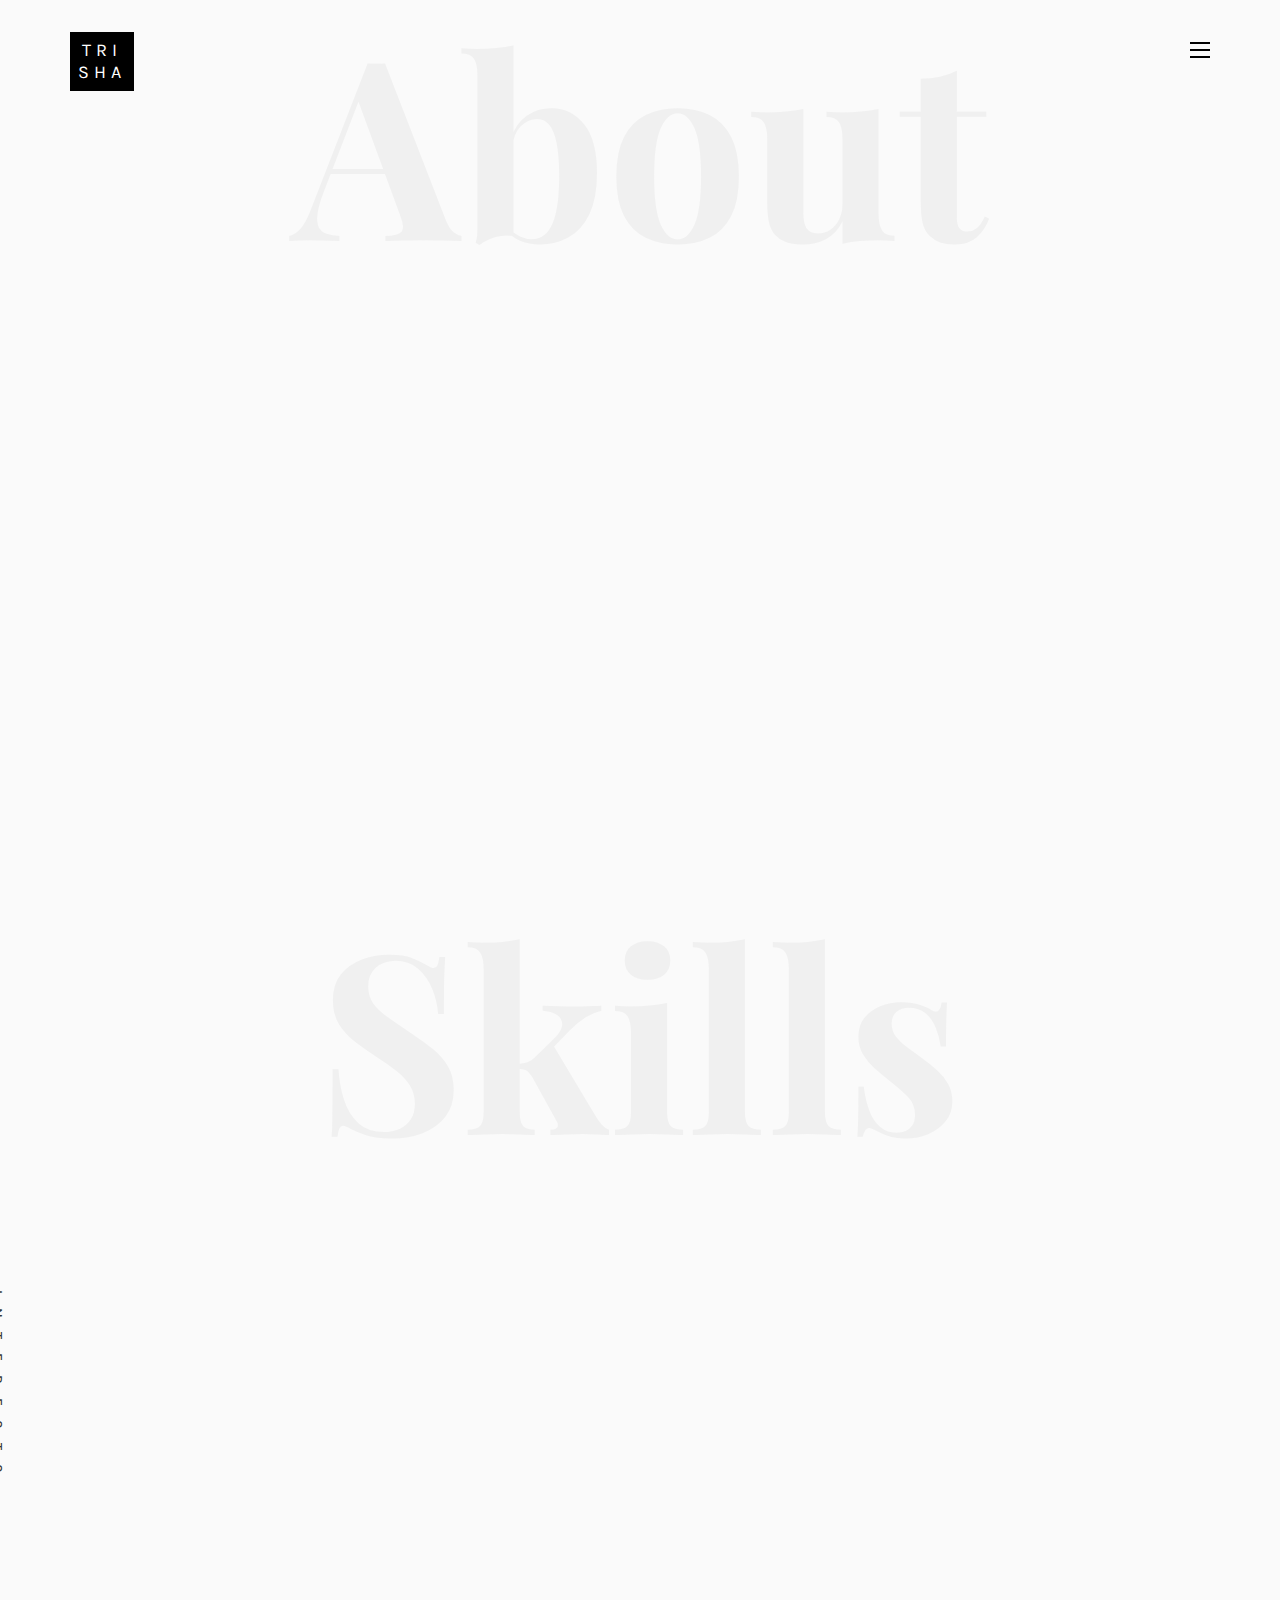
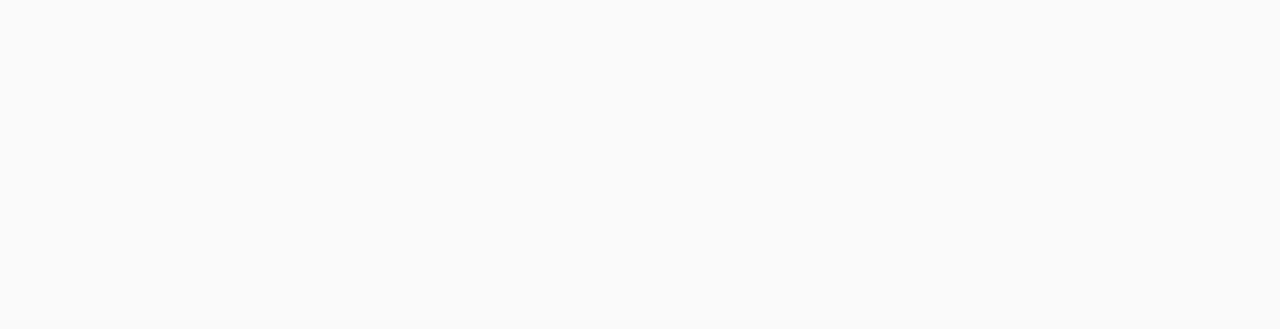
<file: index.html>
<!DOCTYPE HTML>
<html>
	<head>
	<meta charset="utf-8">
	<meta http-equiv="X-UA-Compatible" content="IE=edge">
	<title>Portfolio</title>
	<meta name="viewport" content="width=device-width, initial-scale=1">
	<meta name="description" content="" />
	<meta name="keywords" content="" />
	<meta name="author" content="" />

  <!-- Facebook and Twitter integration -->
	<meta property="og:title" content=""/>
	<meta property="og:image" content=""/>
	<meta property="og:url" content=""/>
	<meta property="og:site_name" content=""/>
	<meta property="og:description" content=""/>
	<meta name="twitter:title" content="" />
	<meta name="twitter:image" content="" />
	<meta name="twitter:url" content="" />
	<meta name="twitter:card" content="" />

	<!-- Place favicon.ico and apple-touch-icon.png in the root directory -->
	<link rel="shortcut icon" href="favicon.ico">

	<link href="https://fonts.googleapis.com/css?family=Karla:400,700" rel="stylesheet">
	<link href="https://fonts.googleapis.com/css?family=Playfair+Display:400,400i,700" rel="stylesheet">
	
	<!-- Animate.css -->
	<link rel="stylesheet" href="css/animate.css">
	<!-- Icomoon Icon Fonts-->
	<link rel="stylesheet" href="css/icomoon.css">
	<!-- Bootstrap  -->
	<link rel="stylesheet" href="css/bootstrap.css">
	<!-- Owl Carousel -->
	<link rel="stylesheet" href="css/owl.carousel.min.css">
	<link rel="stylesheet" href="css/owl.theme.default.min.css">
	<!-- Magnific Popup -->
	<link rel="stylesheet" href="css/magnific-popup.css">

	<link rel="stylesheet" href="css/style.css">


	<script src="js/modernizr-2.6.2.min.js"></script>

	</head>
	<body>

	<nav id="colorlib-main-nav" role="navigation">
		<a href="#" class="js-colorlib-nav-toggle colorlib-nav-toggle active"><i></i></a>
		<div class="js-fullheight colorlib-table">
			<div class="colorlib-table-cell js-fullheight">
				<div class="row">
					<div class="col-md-12">
						<div class="form-group">
							<input type="text" class="form-control" id="search" placeholder="Enter any key to search...">
							<button type="submit" class="btn btn-primary"><i class="icon-search3"></i></button>
						</div>
					</div>
				</div>
				<div class="row">
					<div class="col-md-12">
						<ul>
							<li class="active"><a href="index.html">Home</a></li>
							<li><a href="services.html">Skills</a></li>
							
							<li><a href="about.html">About</a></li>
							<li><a href="contact.html">Contact</a></li>
						</ul>
					</div>
				</div>
				
				
			</div>
		</div>
	</nav>
	
	<div id="colorlib-page">
		<header>
			<div class="container">
				<div class="row">
					<div class="col-md-12">
						<div class="colorlib-navbar-brand">
							<a class="colorlib-logo" href="index.html"><span>Tri</span><span>sha</span></a>
						</div>
						<a href="#" class="js-colorlib-nav-toggle colorlib-nav-toggle"><i></i></a>
					</div>
				</div>
			</div>
		</header>
		<div id="colorlib-about">
			<div class="container">
				<div class="row text-center">
					<h2 class="bold">About</h2>
				</div>
				<div class="row">
					<div class="col-md-5 animate-box">
						<div class="owl-carousel3">
							<div class="item">
								<img class="img-responsive about-img" src="images/about-2.jpg">
							</div>
							<div class="item">
								<img class="img-responsive about-img" src="images/about-2.jpg" >
							</div>
						</div>
					</div>
					<div class="col-md-6 col-md-push-1 animate-box">
						<div class="about-desc">
							<div class="owl-carousel3">
								<div class="item">
									<h2><span>Trisha</span><span>Sarkar</span></h2>
								</div>
								<div class="item">
									<h2><span>I'm</span><span>A Web Developer</span></h2>
								</div>
							</div>
							<div class="desc">
								<div class="rotate">
									<h2 class="heading">About</h2>
								</div>
								<p>I'm a <a href="#">third year student</a> studying in MAKAUT. I'm an intermediate web developer currently pursuing Bsc IT in Cyber Security</p>
								<p class="colorlib-social-icons">
									<a href="#"><i class="icon-facebook4"></i></a>
									<a href="#"><i class="icon-twitter3"></i></a>
							
								</p>
								<p><a href="contact.html" class="btn btn-primary btn-outline">Contact Me!</a></p>
								<a class="btn btn-primary btn-outline" href="https://github.com/tsarkar9/CV/raw/main/CV.pdf">Download Resume</a>

							</div>
						</div>
					</div>
				</div>
			</div>
		</div>
		<div id="colorlib-services">
			<div class="container">
				<div class="row text-center">
					<h2 class="bold">Skills</h2>
				</div>
				<div class="row">
					<div class="col-md-12">
						<div class="services-flex">
							<div class="one-third">
								<div class="row">
									<div class="col-md-12 col-md-offset-0 animate-box intro-heading">
										<span>My Skills</span>
										<h2>Here Are Some of My Skills</h2>
									</div>
								</div>
								<div class="row">
									<div class="col-md-12">
										<div class="rotate">
											<h2 class="heading">Interests</h2>
										</div>
									</div>
									<div class="col-md-6">
										<div class="services animate-box">
											<h3>1 - Programming languages</h3>
											<ul>
												<li>C</li>
												<li>C++</li>
												
												<li>Python</li>
											</ul>
										</div>
										<div class="services animate-box">
											<h3>2 - Front End Development</h3>
											<ul>
												<li>HTML / CSS</li>
												<li>JS &amp; Jquery Startup</li>
												<li>WordPress</li>
										
											</ul>
										</div>
									</div>
									
									
									</div>
								</div>
							</div>
							
						</div>
					</div>
				</div>
			</div>
		</div>

		



	
	

		
	
	</div>

	<!-- jQuery -->
	<script src="js/jquery.min.js"></script>
	<!-- jQuery Easing -->
	<script src="js/jquery.easing.1.3.js"></script>
	<!-- Bootstrap -->
	<script src="js/bootstrap.min.js"></script>
	<!-- Waypoints -->
	<script src="js/jquery.waypoints.min.js"></script>
	<!-- Owl Carousel -->
	<script src="js/owl.carousel.min.js"></script>
	<!-- Magnific Popup -->
	<script src="js/jquery.magnific-popup.min.js"></script>
	<script src="js/magnific-popup-options.js"></script>

	<!-- Main JS (Do not remove) -->
	<script src="js/main.js"></script>

	</body>
</html>
</file>
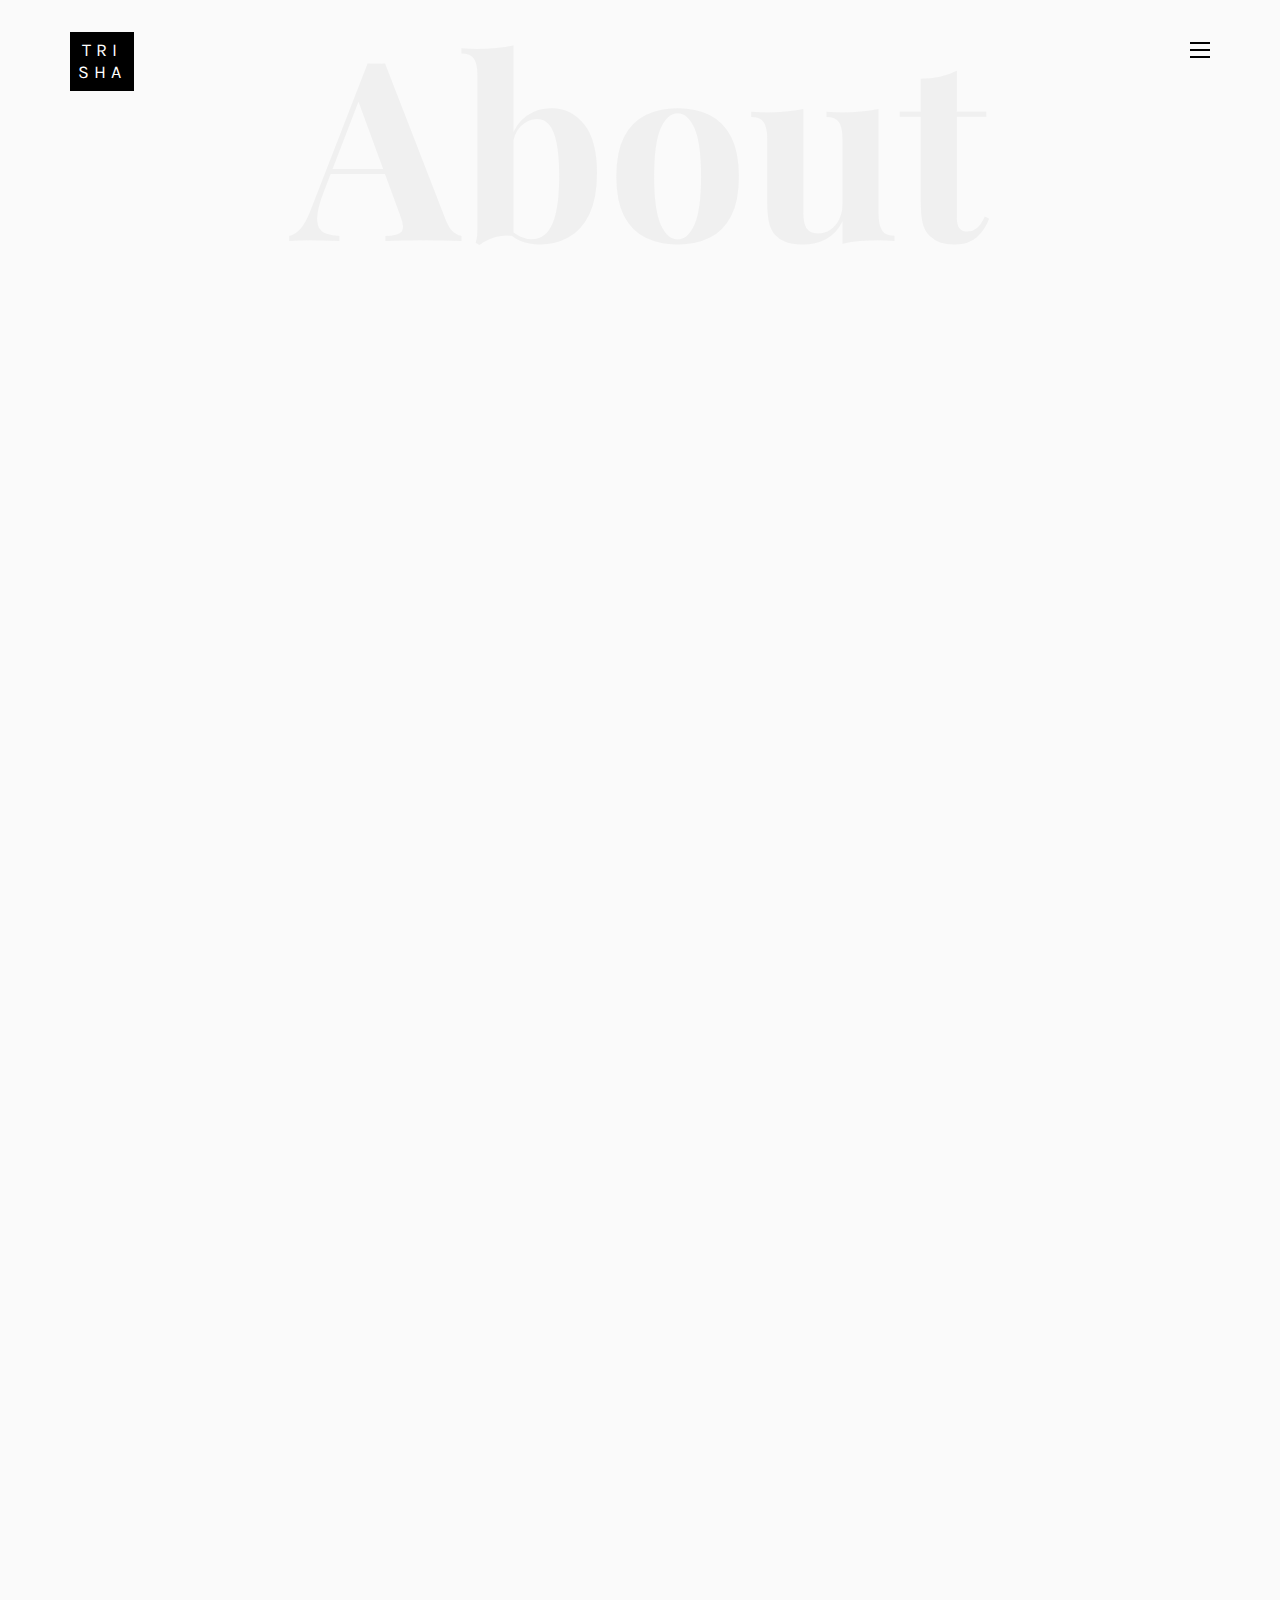
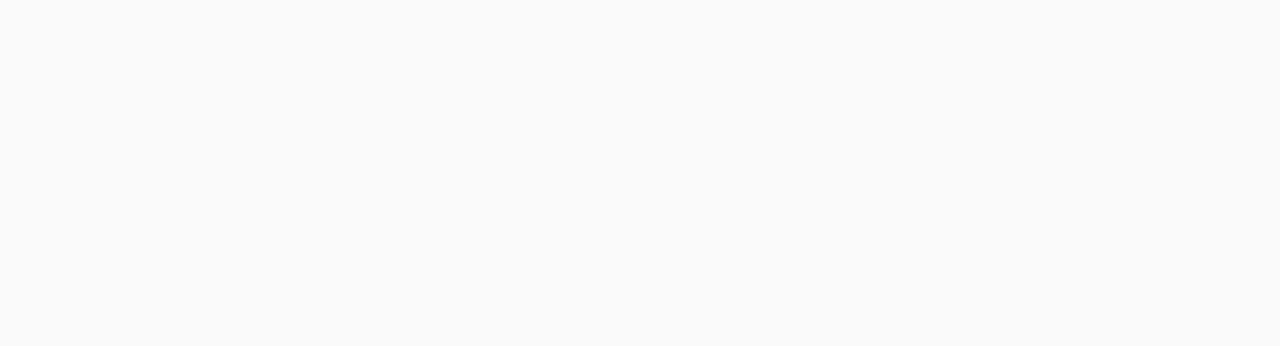
<file: about.html>
<!DOCTYPE HTML>
<html>
	<head>
	<meta charset="utf-8">
	<meta http-equiv="X-UA-Compatible" content="IE=edge">
	<title>Portfolio</title>
	<meta name="viewport" content="width=device-width, initial-scale=1">
	<meta name="description" content="" />
	<meta name="keywords" content="" />
	<meta name="author" content="" />

  <!-- Facebook and Twitter integration -->
	<meta property="og:title" content=""/>
	<meta property="og:image" content=""/>
	<meta property="og:url" content=""/>
	<meta property="og:site_name" content=""/>
	<meta property="og:description" content=""/>
	<meta name="twitter:title" content="" />
	<meta name="twitter:image" content="" />
	<meta name="twitter:url" content="" />
	<meta name="twitter:card" content="" />

	<!-- Place favicon.ico and apple-touch-icon.png in the root directory -->
	<link rel="shortcut icon" href="favicon.ico">

	<link href="https://fonts.googleapis.com/css?family=Karla:400,700" rel="stylesheet">
	<link href="https://fonts.googleapis.com/css?family=Playfair+Display:400,400i,700" rel="stylesheet">
	
	
	<link rel="stylesheet" href="css/animate.css">
	
	<link rel="stylesheet" href="css/icomoon.css">
	
	<link rel="stylesheet" href="css/bootstrap.css">
	
	<link rel="stylesheet" href="css/owl.carousel.min.css">
	<link rel="stylesheet" href="css/owl.theme.default.min.css">
	
	<link rel="stylesheet" href="css/magnific-popup.css">

	<link rel="stylesheet" href="css/style.css">


	<script src="js/modernizr-2.6.2.min.js"></script>


	</head>
	<body>

	<nav id="colorlib-main-nav" role="navigation">
		<a href="#" class="js-colorlib-nav-toggle colorlib-nav-toggle active"><i></i></a>
		<div class="js-fullheight colorlib-table">
			<div class="colorlib-table-cell js-fullheight">
				<div class="row">
					<div class="col-md-12">
						<div class="form-group">
							<input type="text" class="form-control" id="search" placeholder="Enter any key to search...">
							<button type="submit" class="btn btn-primary"><i class="icon-search3"></i></button>
						</div>
					</div>
				</div>
				<div class="row">
					<div class="col-md-12">
						<ul>
							<li><a href="index.html">Home</a></li>
							<li><a href="services.html">Skills</a></li>
							
							<li class="active"><a href="about.html">About</a></li>
							<li><a href="contact.html">Contact</a></li>
						</ul>
					</div>
				</div>
			
			</div>
		</div>
	</nav>
	
	<div id="colorlib-page">
		<header>
			<div class="container">
				<div class="row">
					<div class="col-md-12">
						<div class="colorlib-navbar-brand">
							<a class="colorlib-logo" href="index.html"><span>Tri</span><span>sha</span></a>
						</div>
						<a href="#" class="js-colorlib-nav-toggle colorlib-nav-toggle"><i></i></a>
					</div>
				</div>
			</div>
		</header>
		<div id="colorlib-about">
			<div class="container">
				<div class="row text-center">
					<h2 class="bold">About</h2>
				</div>
				<div class="row row-padded-bottom">
					<div class="col-md-5 animate-box">
						<img class="img-responsive about-img" src="images/about-2.jpg">
					</div>
					<div class="col-md-6 col-md-push-1 animate-box">
						<div class="about-desc">
							<h2><span>Trisha</span><span>Sarkar</span></h2>
							<div class="desc">
								<div class="rotate">
									<h2 class="heading">About</h2>
								</div>
								<p>I'm<a href="#">a third year student</a> studying in MAKAUT. I'm an intermediate web developer currently pursuing Bsc IT in Cyber Security.</p>
								<p class="colorlib-social-icons">
									<a href="#"><i class="icon-facebook4"></i></a>
									<a href="#"><i class="icon-twitter3"></i></a>
									 
								</p>
								
			</div>
		</div>
		<div id="colorlib-services">
			<div class="container">
				<div class="row text-center">
					<h2 class="bold">Education</h2>
				</div>
				<div class="row">
					<div class="col-md-12">
						<div class="services-flex">
							<div class="one-third">
								<div class="row">
									<div class="col-md-12 col-md-offset-0 animate-box intro-heading">
										<span>Introduction</span>
										<h2>Education</h2>
										<p>Hello! I'm Trisha Sarkar, and I'm a web developer based in India. Currently I'm pursuing Bsc IT in Cyber Security from MAKAUT. My interests basically include Web Development and Security Analysis.</p>
									</div>
								</div>
								<div class="row">
									<div class="col-md-12">
										<div class="rotate">
											<h2 class="heading">Education</h2>
										</div>
									</div>
									<div class="col-md-12">
										<div class="services animate-box">
											<h3>1 - Secondary Education</h3>
											<p>I've completed my secondary education from DAV Public School in 2018</p>
										</div>
										<div class="services animate-box">
											<h3>2 - Higher Secondary Education</h3>
											<p>I've completed my higher secondary education from India Internation School in 2020</p>
										</div>
										<div class="services animate-box">
											<h3>3 - Graduation</h3>
											<p>And currently I'm in my final year of my course and hopefully would graduate in 2023</p>
										</div>
									</div>
								</div>
							</div>
							
						</div>
					</div>
				</div>
			</div>
		</div>

				
	</div>

	<!-- jQuery -->
	<script src="js/jquery.min.js"></script>
	<!-- jQuery Easing -->
	<script src="js/jquery.easing.1.3.js"></script>
	<!-- Bootstrap -->
	<script src="js/bootstrap.min.js"></script>
	<!-- Waypoints -->
	<script src="js/jquery.waypoints.min.js"></script>
	<!-- Owl Carousel -->
	<script src="js/owl.carousel.min.js"></script>
	<!-- Magnific Popup -->
	<script src="js/jquery.magnific-popup.min.js"></script>
	<script src="js/magnific-popup-options.js"></script>

	<!-- Main JS (Do not remove) -->
	<script src="js/main.js"></script>

	</body>
</html>
</file>
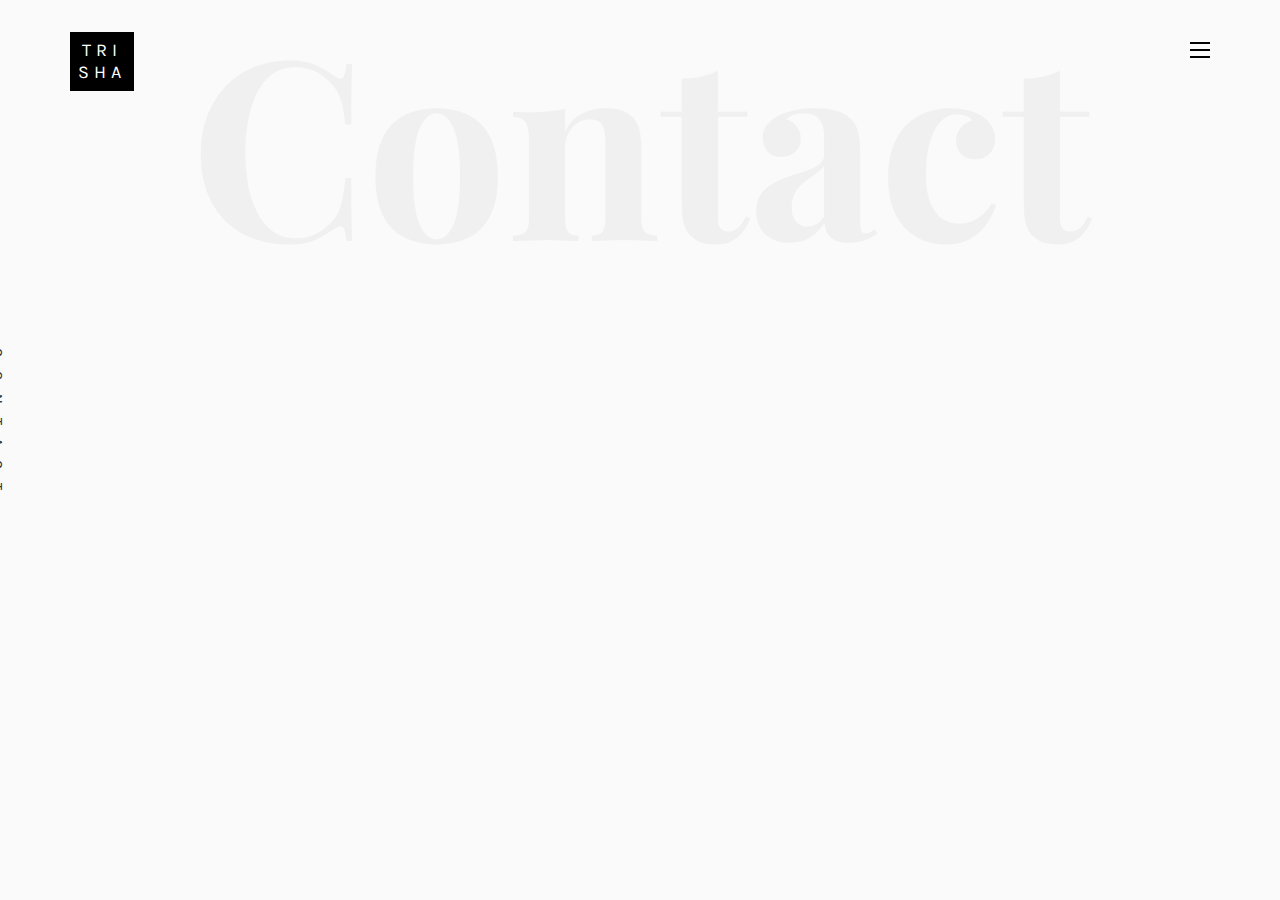
<file: contact.html>
<!DOCTYPE HTML>
<html>
	<head>
	<meta charset="utf-8">
	<meta http-equiv="X-UA-Compatible" content="IE=edge">
	<title>Portfolio</title>
	<meta name="viewport" content="width=device-width, initial-scale=1">
	<meta name="description" content="" />
	<meta name="keywords" content="" />
	<meta name="author" content="" />

  <!-- Facebook and Twitter integration -->
	<meta property="og:title" content=""/>
	<meta property="og:image" content=""/>
	<meta property="og:url" content=""/>
	<meta property="og:site_name" content=""/>
	<meta property="og:description" content=""/>
	<meta name="twitter:title" content="" />
	<meta name="twitter:image" content="" />
	<meta name="twitter:url" content="" />
	<meta name="twitter:card" content="" />

	<!-- Place favicon.ico and apple-touch-icon.png in the root directory -->
	<link rel="shortcut icon" href="favicon.ico">

	<link href="https://fonts.googleapis.com/css?family=Karla:400,700" rel="stylesheet">
	<link href="https://fonts.googleapis.com/css?family=Playfair+Display:400,400i,700" rel="stylesheet">
	
	<!-- Animate.css -->
	<link rel="stylesheet" href="css/animate.css">
	<!-- Icomoon Icon Fonts-->
	<link rel="stylesheet" href="css/icomoon.css">
	<!-- Bootstrap  -->
	<link rel="stylesheet" href="css/bootstrap.css">
	<!-- Owl Carousel -->
	<link rel="stylesheet" href="css/owl.carousel.min.css">
	<link rel="stylesheet" href="css/owl.theme.default.min.css">
	<!-- Magnific Popup -->
	<link rel="stylesheet" href="css/magnific-popup.css">

	<link rel="stylesheet" href="css/style.css">


	<!-- Modernizr JS -->
	<script src="js/modernizr-2.6.2.min.js"></script>
	<!-- FOR IE9 below -->
	<!--[if lt IE 9]>
	<script src="js/respond.min.js"></script>
	<![endif]-->

	</head>
	<body>

	<nav id="colorlib-main-nav" role="navigation">
		<a href="#" class="js-colorlib-nav-toggle colorlib-nav-toggle active"><i></i></a>
		<div class="js-fullheight colorlib-table">
			<div class="colorlib-table-cell js-fullheight">
				<div class="row">
					<div class="col-md-12">
						<div class="form-group">
							<input type="text" class="form-control" id="search" placeholder="Enter any key to search...">
							<button type="submit" class="btn btn-primary"><i class="icon-search3"></i></button>
						</div>
					</div>
				</div>
				<div class="row">
					<div class="col-md-12">
						<ul>
							<li><a href="index.html">Home</a></li>
							<li><a href="services.html">Skills</a></li>
							
							
							<li><a href="about.html">About</a></li>
							<li class="active"><a href="contact.html">Contact</a></li>
						</ul>
					</div>
				</div>
				
			
			</div>
		</div>
	</nav>
	
	<div id="colorlib-page">
		<header>
			<div class="container">
				<div class="row">
					<div class="col-md-12">
						<div class="colorlib-navbar-brand">
							<a class="colorlib-logo" href="index.html"><span>Tri</span><span>sha</span></a>
						</div>
						<a href="#" class="js-colorlib-nav-toggle colorlib-nav-toggle"><i></i></a>
					</div>
				</div>
			</div>
		</header>
		
		<div id="colorlib-contact">
			<div class="container">
				<div class="row text-center">
					<h2 class="bold">Contact</h2>
				</div>
				<div class="row">
					<div class="col-md-12 col-md-offset-0 text-center animate-box intro-heading">
						<span>Contact</span>
						<h2>Contact Me</h2>
					</div>
				</div>
				<div class="row">
					<div class="col-md-12">
						<div class="rotate">
							<h2 class="heading">Contact</h2>
						</div>
					</div>
				</div>
				<div class="row">
					<div class="col-md-12 col-md-offset-0">
						<div class="row">
							<div class="col-md-4 animate-box">
								<h3>My Address</h3>
								<ul class="contact-info">
									<li><span><i class="icon-map5"></i></span>Kolkata, West Bengal, India</li>
									<li><span><i class="icon-phone4"></i></span>+91 9593272830</li>
									<li><span><i class="icon-envelope2"></i></span><a href="#">trishasarkar.makaut@gmail.com</a></li>
									
								</ul>
							</div>
							<div class="col-md-7 col-md-push-1 animate-box">
								<div class="row">
									<div class="col-md-12">
										<div class="form-group">
											<textarea name="" class="form-control" id="" cols="30" rows="7" placeholder="Message"></textarea>
										</div>
									</div>
									<div class="col-md-6">
										<div class="form-group">
											<input type="text" class="form-control" placeholder="Name">
										</div>
									</div>
									<div class="col-md-6">
										<div class="form-group">
											<input type="text" class="form-control" placeholder="Email">
										</div>
									</div>
									<div class="col-md-12">
										<div class="form-group">
											<input type="submit" value="Send Message" class="btn btn-primary">
										</div>
									</div>
								</div>
							</div>
						</div>
					</div>
				</div>
			</div>
		</div>

	
	</div>

	<!-- jQuery -->
	<script src="js/jquery.min.js"></script>
	<!-- jQuery Easing -->
	<script src="js/jquery.easing.1.3.js"></script>
	<!-- Bootstrap -->
	<script src="js/bootstrap.min.js"></script>
	<!-- Waypoints -->
	<script src="js/jquery.waypoints.min.js"></script>
	<!-- Owl Carousel -->
	<script src="js/owl.carousel.min.js"></script>
	<!-- Magnific Popup -->
	<script src="js/jquery.magnific-popup.min.js"></script>
	<script src="js/magnific-popup-options.js"></script>

	<!-- Main JS (Do not remove) -->
	<script src="js/main.js"></script>

	</body>
</html>
</file>
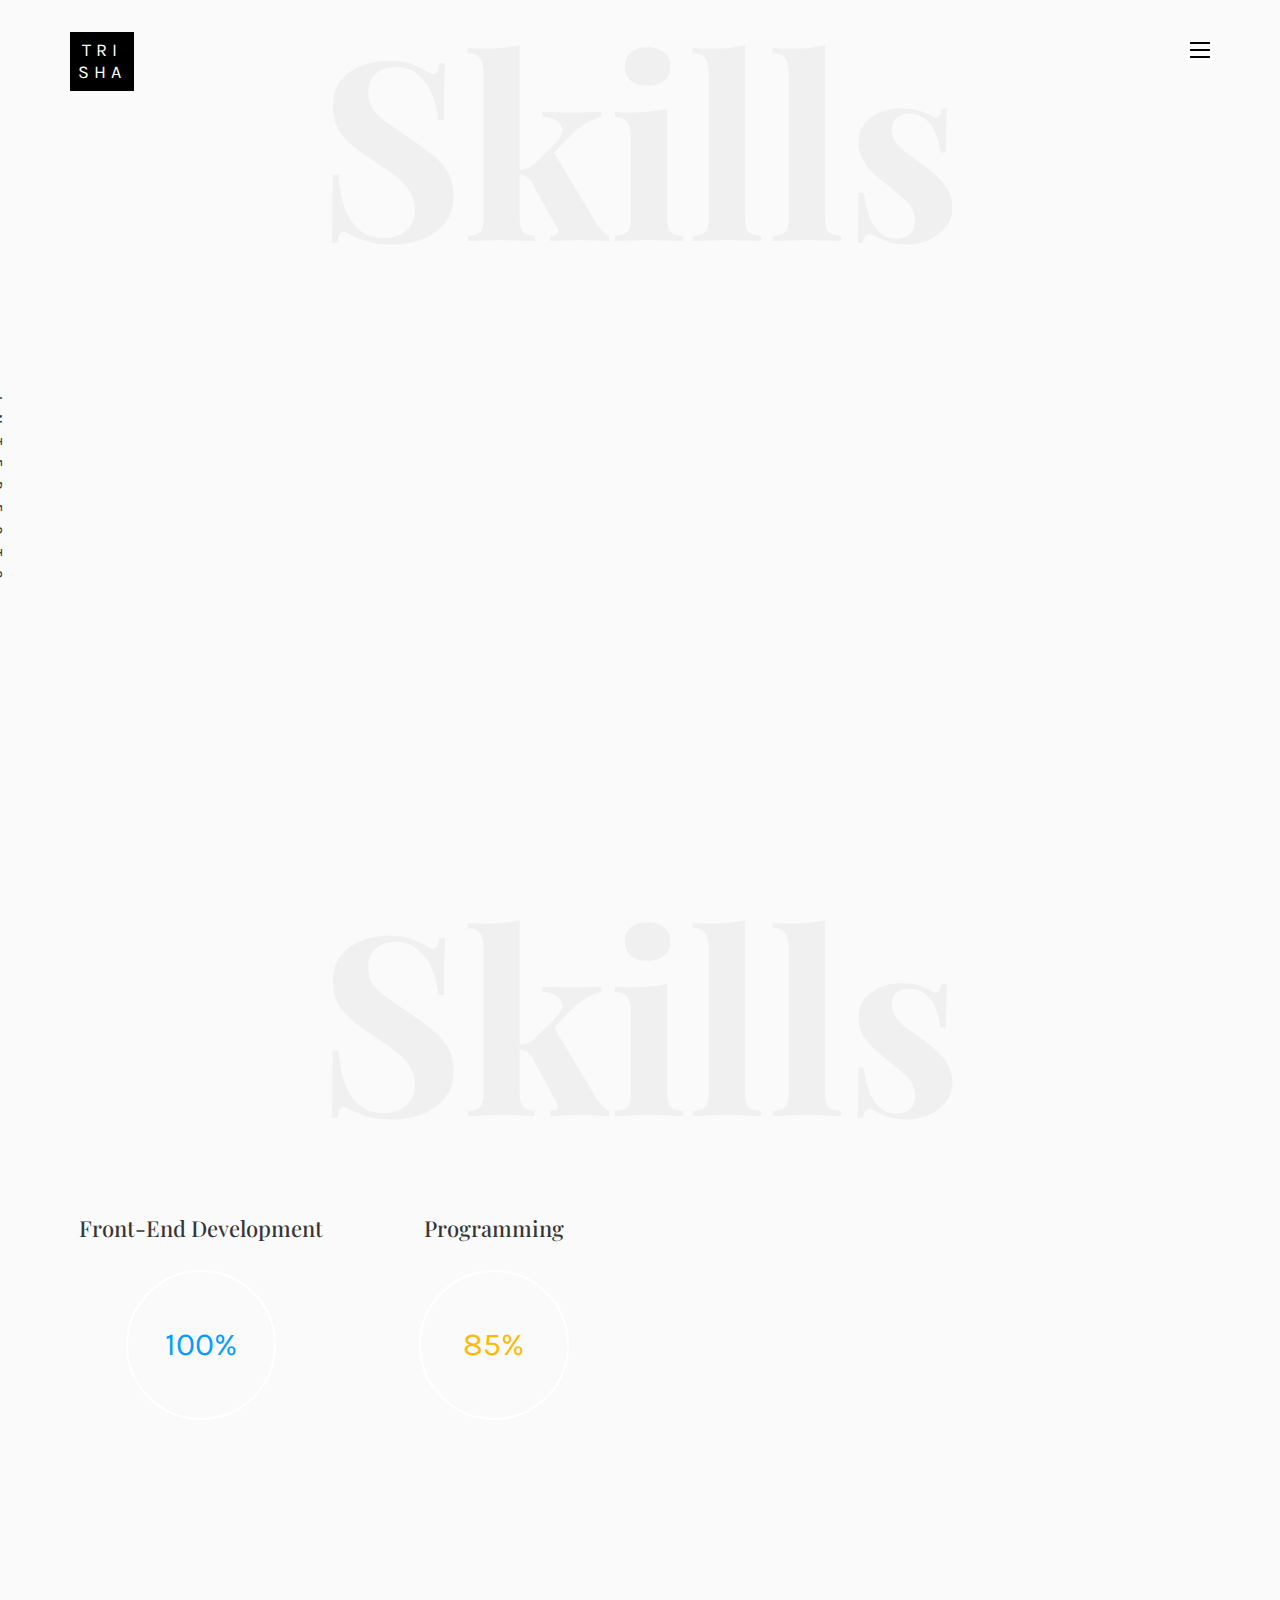
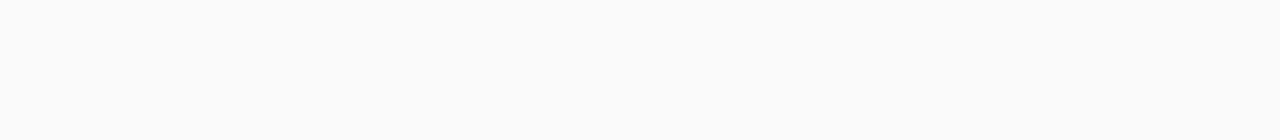
<file: services.html>
<!DOCTYPE HTML>
<html>
	<head>
	<meta charset="utf-8">
	<meta http-equiv="X-UA-Compatible" content="IE=edge">
	<title>Portfolio</title>
	<meta name="viewport" content="width=device-width, initial-scale=1">
	<meta name="description" content="" />
	<meta name="keywords" content="" />
	<meta name="author" content="" />

  <!-- Facebook and Twitter integration -->
	<meta property="og:title" content=""/>
	<meta property="og:image" content=""/>
	<meta property="og:url" content=""/>
	<meta property="og:site_name" content=""/>
	<meta property="og:description" content=""/>
	<meta name="twitter:title" content="" />
	<meta name="twitter:image" content="" />
	<meta name="twitter:url" content="" />
	<meta name="twitter:card" content="" />

	<!-- Place favicon.ico and apple-touch-icon.png in the root directory -->
	<link rel="shortcut icon" href="favicon.ico">

	<link href="https://fonts.googleapis.com/css?family=Karla:400,700" rel="stylesheet">
	<link href="https://fonts.googleapis.com/css?family=Playfair+Display:400,400i,700" rel="stylesheet">
	
	<!-- Animate.css -->
	<link rel="stylesheet" href="css/animate.css">
	<!-- Icomoon Icon Fonts-->
	<link rel="stylesheet" href="css/icomoon.css">
	<!-- Bootstrap  -->
	<link rel="stylesheet" href="css/bootstrap.css">
	<!-- Owl Carousel -->
	<link rel="stylesheet" href="css/owl.carousel.min.css">
	<link rel="stylesheet" href="css/owl.theme.default.min.css">
	<!-- Magnific Popup -->
	<link rel="stylesheet" href="css/magnific-popup.css">

	<link rel="stylesheet" href="css/style.css">


	<!-- Modernizr JS -->
	<script src="js/modernizr-2.6.2.min.js"></script>
	<!-- FOR IE9 below -->
	<!--[if lt IE 9]>
	<script src="js/respond.min.js"></script>
	<![endif]-->

	</head>
	<body>

	<nav id="colorlib-main-nav" role="navigation">
		<a href="#" class="js-colorlib-nav-toggle colorlib-nav-toggle active"><i></i></a>
		<div class="js-fullheight colorlib-table">
			<div class="colorlib-table-cell js-fullheight">
				<div class="row">
					<div class="col-md-12">
						<div class="form-group">
							<input type="text" class="form-control" id="search" placeholder="Enter any key to search...">
							<button type="submit" class="btn btn-primary"><i class="icon-search3"></i></button>
						</div>
					</div>
				</div>
				<div class="row">
					<div class="col-md-12">
						<ul>
							<li><a href="index.html">Home</a></li>
							<li class="active"><a href="services.html">Skills</a></li>
							
							<li><a href="about.html">About</a></li>
							<li><a href="contact.html">Contact</a></li>
						</ul>
					</div>
				</div>
				
				</div>
			</div>
		</div>
	</nav>
	
	<div id="colorlib-page">
		<header>
			<div class="container">
				<div class="row">
					<div class="col-md-12">
						<div class="colorlib-navbar-brand">
							<a class="colorlib-logo" href="index.html"><span>Tri</span><span>sha</span></a>
						</div>
						<a href="#" class="js-colorlib-nav-toggle colorlib-nav-toggle"><i></i></a>
					</div>
				</div>
			</div>
		</header>
		<div id="colorlib-services">
			<div class="container">
				<div class="row text-center">
					<h2 class="bold">Skills</h2>
				</div>
				<div class="row">
					<div class="col-md-12">
						<div class="services-flex">
							<div class="one-third">
								<div class="row">
									<div class="col-md-12 col-md-offset-0 animate-box intro-heading">
										<span>My Skills</span>
										<h2>Here Are Some of My Skills</h2>
									</div>
								</div>
								<div class="row">
									<div class="col-md-12">
										<div class="rotate">
											<h2 class="heading">Interests</h2>
										</div>
									</div>
									<div class="col-md-6">
										<div class="services animate-box">
											<h3>1 - Programming languages</h3>
											<ul>
												<li>C</li>
												<li>C++</li>
												
												<li>Python</li>
											</ul>
										</div>
										<div class="services animate-box">
											<h3>2 - Front End Development</h3>
											<ul>
												<li>HTML / CSS</li>
												<li>JS &amp; Jquery Startup</li>
												<li>WordPress</li>
										
											</ul>
										</div>
									</div>
									
									
									</div>
								</div>
							</div>
							
						</div>
					</div>
				</div>

		<div id="colorlib-progress">
			<div class="container">
				<div class="row text-center">
					<h2 class="bold">Skills</h2>
				</div>
				<div class="row">
					<div class="col-md-12 col-md-offset-0 text-center animate-box intro-heading">
						<span>Skills</span>
						<h2>My Skills</h2>
					</div>
				</div>
				<div class="row">
			      <div class="col-md-3 col-sm-6 text-center">
			      	<h2 class="progress-head">Front-End Development</h2>
		            <div class="progress blue">
		                <span class="progress-left">
		                    <span class="progress-bar"></span>
		                </span>
		                <span class="progress-right">
		                    <span class="progress-bar"></span>
		                </span>
		                <div class="progress-value">100%</div>
		            </div>
		         </div>
			 
		         <div class="col-md-3 col-sm-6 text-center">
		         	<h2 class="progress-head">Programming</h2>
		            <div class="progress yellow">
		                <span class="progress-left">
		                    <span class="progress-bar"></span>
		                </span>
		                <span class="progress-right">
		                    <span class="progress-bar"></span>
		                </span>
		                <div class="progress-value">85%</div>
		            </div>
		         </div>

		         
	</div>

	<!-- jQuery -->
	<script src="js/jquery.min.js"></script>
	<!-- jQuery Easing -->
	<script src="js/jquery.easing.1.3.js"></script>
	<!-- Bootstrap -->
	<script src="js/bootstrap.min.js"></script>
	<!-- Waypoints -->
	<script src="js/jquery.waypoints.min.js"></script>
	<!-- Owl Carousel -->
	<script src="js/owl.carousel.min.js"></script>
	<!-- Magnific Popup -->
	<script src="js/jquery.magnific-popup.min.js"></script>
	<script src="js/magnific-popup-options.js"></script>

	<!-- Main JS (Do not remove) -->
	<script src="js/main.js"></script>

	</body>
</html>
</file>
<file: css/icomoon.css>
@font-face {
  font-family: 'icomoon';
  src:  url('fonts/icomoon.eot?tmere9');
  src:  url('fonts/icomoon.eot?tmere9#iefix') format('embedded-opentype'),
    url('fonts/icomoon.ttf?tmere9') format('truetype'),
    url('fonts/icomoon.woff?tmere9') format('woff'),
    url('fonts/icomoon.svg?tmere9#icomoon') format('svg');
  font-weight: normal;
  font-style: normal;
}

[class^="icon-"], [class*=" icon-"] {
  /* use !important to prevent issues with browser extensions that change fonts */
  font-family: 'icomoon' !important;
  speak: none;
  font-style: normal;
  font-weight: normal;
  font-variant: normal;
  text-transform: none;
  line-height: 1;

  /* Better Font Rendering =========== */
  -webkit-font-smoothing: antialiased;
  -moz-osx-font-smoothing: grayscale;
}

.icon-activity:before {
  content: "\e900";
}
.icon-airplay:before {
  content: "\e901";
}
.icon-alert-circle:before {
  content: "\e902";
}
.icon-alert-octagon:before {
  content: "\e903";
}
.icon-alert-triangle:before {
  content: "\e904";
}
.icon-align-center:before {
  content: "\e905";
}
.icon-align-justify:before {
  content: "\e906";
}
.icon-align-left:before {
  content: "\e907";
}
.icon-align-right:before {
  content: "\e908";
}
.icon-anchor:before {
  content: "\e909";
}
.icon-aperture:before {
  content: "\e90a";
}
.icon-arrow-down3:before {
  content: "\e90b";
}
.icon-arrow-down-circle:before {
  content: "\e90c";
}
.icon-arrow-down-left3:before {
  content: "\e90d";
}
.icon-arrow-down-right3:before {
  content: "\e90e";
}
.icon-arrow-left3:before {
  content: "\e90f";
}
.icon-arrow-left-circle:before {
  content: "\e910";
}
.icon-arrow-right3:before {
  content: "\e911";
}
.icon-arrow-right-circle:before {
  content: "\e912";
}
.icon-arrow-up3:before {
  content: "\e913";
}
.icon-arrow-up-circle:before {
  content: "\e914";
}
.icon-arrow-up-left3:before {
  content: "\e915";
}
.icon-arrow-up-right3:before {
  content: "\e916";
}
.icon-at-sign:before {
  content: "\e917";
}
.icon-award:before {
  content: "\e918";
}
.icon-bar-chart:before {
  content: "\e919";
}
.icon-bar-chart-2:before {
  content: "\e91a";
}
.icon-battery:before {
  content: "\e91b";
}
.icon-battery-charging:before {
  content: "\e91c";
}
.icon-bell2:before {
  content: "\e91d";
}
.icon-bell-off:before {
  content: "\e91e";
}
.icon-bluetooth:before {
  content: "\e91f";
}
.icon-bold2:before {
  content: "\e920";
}
.icon-book2:before {
  content: "\e921";
}
.icon-book-open:before {
  content: "\e922";
}
.icon-bookmark2:before {
  content: "\e923";
}
.icon-box:before {
  content: "\e924";
}
.icon-briefcase2:before {
  content: "\e925";
}
.icon-calendar2:before {
  content: "\e926";
}
.icon-camera2:before {
  content: "\e927";
}
.icon-camera-off:before {
  content: "\e928";
}
.icon-cast:before {
  content: "\e929";
}
.icon-check:before {
  content: "\e92a";
}
.icon-check-circle:before {
  content: "\e92b";
}
.icon-check-square:before {
  content: "\e92c";
}
.icon-chevron-down:before {
  content: "\e92d";
}
.icon-chevron-left:before {
  content: "\e92e";
}
.icon-chevron-right:before {
  content: "\e92f";
}
.icon-chevron-up:before {
  content: "\e930";
}
.icon-chevrons-down:before {
  content: "\e931";
}
.icon-chevrons-left:before {
  content: "\e932";
}
.icon-chevrons-right:before {
  content: "\e933";
}
.icon-chevrons-up:before {
  content: "\e934";
}
.icon-chrome2:before {
  content: "\e935";
}
.icon-circle:before {
  content: "\e936";
}
.icon-clipboard2:before {
  content: "\e937";
}
.icon-clock3:before {
  content: "\e938";
}
.icon-cloud2:before {
  content: "\e939";
}
.icon-cloud-drizzle:before {
  content: "\e93a";
}
.icon-cloud-lightning:before {
  content: "\e93b";
}
.icon-cloud-off:before {
  content: "\e93c";
}
.icon-cloud-rain:before {
  content: "\e93d";
}
.icon-cloud-snow:before {
  content: "\e93e";
}
.icon-code:before {
  content: "\e93f";
}
.icon-codepen2:before {
  content: "\e940";
}
.icon-command2:before {
  content: "\e941";
}
.icon-compass3:before {
  content: "\e942";
}
.icon-copy2:before {
  content: "\e943";
}
.icon-corner-down-left:before {
  content: "\e944";
}
.icon-corner-down-right:before {
  content: "\e945";
}
.icon-corner-left-down:before {
  content: "\e946";
}
.icon-corner-left-up:before {
  content: "\e947";
}
.icon-corner-right-down:before {
  content: "\e948";
}
.icon-corner-right-up:before {
  content: "\e949";
}
.icon-corner-up-left:before {
  content: "\e94a";
}
.icon-corner-up-right:before {
  content: "\e94b";
}
.icon-cpu:before {
  content: "\e94c";
}
.icon-credit-card2:before {
  content: "\e94d";
}
.icon-crop2:before {
  content: "\e94e";
}
.icon-crosshair:before {
  content: "\e94f";
}
.icon-database2:before {
  content: "\e950";
}
.icon-delete:before {
  content: "\e951";
}
.icon-disc:before {
  content: "\e952";
}
.icon-dollar-sign:before {
  content: "\e953";
}
.icon-download4:before {
  content: "\e954";
}
.icon-download-cloud:before {
  content: "\e955";
}
.icon-droplet2:before {
  content: "\e956";
}
.icon-edit:before {
  content: "\e957";
}
.icon-edit-2:before {
  content: "\e958";
}
.icon-edit-3:before {
  content: "\e959";
}
.icon-external-link:before {
  content: "\e95a";
}
.icon-eye2:before {
  content: "\e95b";
}
.icon-eye-off:before {
  content: "\e95c";
}
.icon-facebook3:before {
  content: "\e95d";
}
.icon-fast-forward:before {
  content: "\e95e";
}
.icon-feather:before {
  content: "\e95f";
}
.icon-file:before {
  content: "\e960";
}
.icon-file-minus:before {
  content: "\e961";
}
.icon-file-plus:before {
  content: "\e962";
}
.icon-file-text3:before {
  content: "\e963";
}
.icon-film2:before {
  content: "\e964";
}
.icon-filter2:before {
  content: "\e965";
}
.icon-flag2:before {
  content: "\e966";
}
.icon-folder2:before {
  content: "\e967";
}
.icon-folder-minus2:before {
  content: "\e968";
}
.icon-folder-plus2:before {
  content: "\e969";
}
.icon-git-branch:before {
  content: "\e96a";
}
.icon-git-commit:before {
  content: "\e96b";
}
.icon-git-merge:before {
  content: "\e96c";
}
.icon-git-pull-request:before {
  content: "\e96d";
}
.icon-github2:before {
  content: "\e96e";
}
.icon-gitlab:before {
  content: "\e96f";
}
.icon-globe:before {
  content: "\e970";
}
.icon-grid:before {
  content: "\e971";
}
.icon-hard-drive:before {
  content: "\e972";
}
.icon-hash:before {
  content: "\e973";
}
.icon-headphones2:before {
  content: "\e974";
}
.icon-heart2:before {
  content: "\e975";
}
.icon-help-circle:before {
  content: "\e976";
}
.icon-home4:before {
  content: "\e977";
}
.icon-image2:before {
  content: "\e978";
}
.icon-inbox:before {
  content: "\e979";
}
.icon-info2:before {
  content: "\e97a";
}
.icon-instagram2:before {
  content: "\e97b";
}
.icon-italic2:before {
  content: "\e97c";
}
.icon-layers:before {
  content: "\e97d";
}
.icon-layout:before {
  content: "\e97e";
}
.icon-life-buoy:before {
  content: "\e97f";
}
.icon-link2:before {
  content: "\e980";
}
.icon-link-2:before {
  content: "\e981";
}
.icon-linkedin3:before {
  content: "\e982";
}
.icon-list3:before {
  content: "\e983";
}
.icon-loader:before {
  content: "\e984";
}
.icon-lock2:before {
  content: "\e985";
}
.icon-log-in:before {
  content: "\e986";
}
.icon-log-out:before {
  content: "\e987";
}
.icon-mail5:before {
  content: "\e988";
}
.icon-map3:before {
  content: "\e989";
}
.icon-map-pin:before {
  content: "\e98a";
}
.icon-maximize:before {
  content: "\e98b";
}
.icon-maximize-2:before {
  content: "\e98c";
}
.icon-menu5:before {
  content: "\e98d";
}
.icon-message-circle:before {
  content: "\e98e";
}
.icon-message-square:before {
  content: "\e98f";
}
.icon-mic2:before {
  content: "\e990";
}
.icon-mic-off:before {
  content: "\e991";
}
.icon-minimize:before {
  content: "\e992";
}
.icon-minimize-2:before {
  content: "\e993";
}
.icon-minus2:before {
  content: "\e994";
}
.icon-minus-circle:before {
  content: "\e995";
}
.icon-minus-square:before {
  content: "\e996";
}
.icon-monitor:before {
  content: "\e997";
}
.icon-moon:before {
  content: "\e998";
}
.icon-more-horizontal:before {
  content: "\e999";
}
.icon-more-vertical:before {
  content: "\e99a";
}
.icon-move:before {
  content: "\e99b";
}
.icon-music2:before {
  content: "\e99c";
}
.icon-navigation:before {
  content: "\e99d";
}
.icon-navigation-2:before {
  content: "\e99e";
}
.icon-octagon:before {
  content: "\e99f";
}
.icon-package:before {
  content: "\e9a0";
}
.icon-paperclip:before {
  content: "\e9a1";
}
.icon-pause3:before {
  content: "\e9a2";
}
.icon-pause-circle:before {
  content: "\e9a3";
}
.icon-percent:before {
  content: "\e9a4";
}
.icon-phone2:before {
  content: "\e9a5";
}
.icon-phone-call:before {
  content: "\e9a6";
}
.icon-phone-forwarded:before {
  content: "\e9a7";
}
.icon-phone-incoming:before {
  content: "\e9a8";
}
.icon-phone-missed:before {
  content: "\e9a9";
}
.icon-phone-off:before {
  content: "\e9aa";
}
.icon-phone-outgoing:before {
  content: "\e9ab";
}
.icon-pie-chart2:before {
  content: "\e9ac";
}
.icon-play4:before {
  content: "\e9ad";
}
.icon-play-circle:before {
  content: "\e9ae";
}
.icon-plus2:before {
  content: "\e9af";
}
.icon-plus-circle:before {
  content: "\e9b0";
}
.icon-plus-square:before {
  content: "\e9b1";
}
.icon-pocket:before {
  content: "\e9b2";
}
.icon-power2:before {
  content: "\e9b3";
}
.icon-printer2:before {
  content: "\e9b4";
}
.icon-radio:before {
  content: "\e9b5";
}
.icon-refresh-ccw:before {
  content: "\e9b6";
}
.icon-refresh-cw:before {
  content: "\e9b7";
}
.icon-repeat:before {
  content: "\e9b8";
}
.icon-rewind:before {
  content: "\e9b9";
}
.icon-rotate-ccw:before {
  content: "\e9ba";
}
.icon-rotate-cw:before {
  content: "\e9bb";
}
.icon-rss3:before {
  content: "\e9bc";
}
.icon-save:before {
  content: "\e9bd";
}
.icon-scissors2:before {
  content: "\e9be";
}
.icon-search2:before {
  content: "\e9bf";
}
.icon-send:before {
  content: "\e9c0";
}
.icon-server:before {
  content: "\e9c1";
}
.icon-settings:before {
  content: "\e9c2";
}
.icon-share3:before {
  content: "\e9c3";
}
.icon-share-2:before {
  content: "\e9c4";
}
.icon-shield2:before {
  content: "\e9c5";
}
.icon-shield-off:before {
  content: "\e9c6";
}
.icon-shopping-bag:before {
  content: "\e9c7";
}
.icon-shopping-cart:before {
  content: "\e9c8";
}
.icon-shuffle2:before {
  content: "\e9c9";
}
.icon-sidebar:before {
  content: "\e9ca";
}
.icon-skip-back:before {
  content: "\e9cb";
}
.icon-skip-forward:before {
  content: "\e9cc";
}
.icon-slack:before {
  content: "\e9cd";
}
.icon-slash:before {
  content: "\e9ce";
}
.icon-sliders:before {
  content: "\e9cf";
}
.icon-smartphone:before {
  content: "\e9d0";
}
.icon-speaker:before {
  content: "\e9d1";
}
.icon-square:before {
  content: "\e9d2";
}
.icon-star:before {
  content: "\e9d3";
}
.icon-stop-circle:before {
  content: "\e9d4";
}
.icon-sun2:before {
  content: "\e9d5";
}
.icon-sunrise:before {
  content: "\e9d6";
}
.icon-sunset:before {
  content: "\e9d7";
}
.icon-tablet2:before {
  content: "\e9d8";
}
.icon-tag:before {
  content: "\e9d9";
}
.icon-target2:before {
  content: "\e9da";
}
.icon-terminal2:before {
  content: "\e9db";
}
.icon-thermometer:before {
  content: "\e9dc";
}
.icon-thumbs-down:before {
  content: "\e9dd";
}
.icon-thumbs-up:before {
  content: "\e9de";
}
.icon-toggle-left:before {
  content: "\e9df";
}
.icon-toggle-right:before {
  content: "\e9e0";
}
.icon-trash:before {
  content: "\e9e1";
}
.icon-trash-2:before {
  content: "\e9e2";
}
.icon-trending-down:before {
  content: "\e9e3";
}
.icon-trending-up:before {
  content: "\e9e4";
}
.icon-triangle:before {
  content: "\e9e5";
}
.icon-truck2:before {
  content: "\e9e6";
}
.icon-tv2:before {
  content: "\e9e7";
}
.icon-twitter2:before {
  content: "\e9e8";
}
.icon-type:before {
  content: "\e9e9";
}
.icon-umbrella:before {
  content: "\e9ea";
}
.icon-underline2:before {
  content: "\e9eb";
}
.icon-unlock:before {
  content: "\e9ec";
}
.icon-upload4:before {
  content: "\e9ed";
}
.icon-upload-cloud:before {
  content: "\e9ee";
}
.icon-user2:before {
  content: "\e9ef";
}
.icon-user-check2:before {
  content: "\e9f0";
}
.icon-user-minus2:before {
  content: "\e9f1";
}
.icon-user-plus2:before {
  content: "\e9f2";
}
.icon-user-x:before {
  content: "\e9f3";
}
.icon-users2:before {
  content: "\e9f4";
}
.icon-video:before {
  content: "\e9f5";
}
.icon-video-off:before {
  content: "\e9f6";
}
.icon-voicemail:before {
  content: "\e9f7";
}
.icon-volume:before {
  content: "\e9f8";
}
.icon-volume-1:before {
  content: "\e9f9";
}
.icon-volume-2:before {
  content: "\e9fa";
}
.icon-volume-x:before {
  content: "\e9fb";
}
.icon-watch:before {
  content: "\e9fc";
}
.icon-wifi:before {
  content: "\e9fd";
}
.icon-wifi-off:before {
  content: "\e9fe";
}
.icon-wind:before {
  content: "\e9ff";
}
.icon-x:before {
  content: "\ea00";
}
.icon-x-circle:before {
  content: "\ea01";
}
.icon-x-square:before {
  content: "\ea02";
}
.icon-zap:before {
  content: "\ea03";
}
.icon-zap-off:before {
  content: "\ea04";
}
.icon-zoom-in2:before {
  content: "\ea05";
}
.icon-zoom-out2:before {
  content: "\ea06";
}
.icon-times:before {
  content: "\ea07";
}
.icon-tick:before {
  content: "\ea08";
}
.icon-plus3:before {
  content: "\ea09";
}
.icon-minus3:before {
  content: "\ea0a";
}
.icon-equals:before {
  content: "\ea0b";
}
.icon-divide:before {
  content: "\ea0c";
}
.icon-chevron-right2:before {
  content: "\ea0d";
}
.icon-chevron-left2:before {
  content: "\ea0e";
}
.icon-arrow-right-thick:before {
  content: "\ea0f";
}
.icon-arrow-left-thick:before {
  content: "\ea10";
}
.icon-th-small:before {
  content: "\ea11";
}
.icon-th-menu:before {
  content: "\ea12";
}
.icon-th-list:before {
  content: "\ea13";
}
.icon-th-large:before {
  content: "\ea14";
}
.icon-home5:before {
  content: "\ea15";
}
.icon-arrow-forward:before {
  content: "\ea16";
}
.icon-arrow-back:before {
  content: "\ea17";
}
.icon-rss4:before {
  content: "\ea18";
}
.icon-location3:before {
  content: "\ea19";
}
.icon-link3:before {
  content: "\ea1a";
}
.icon-image3:before {
  content: "\ea1b";
}
.icon-arrow-up-thick:before {
  content: "\ea1c";
}
.icon-arrow-down-thick:before {
  content: "\ea1d";
}
.icon-starburst:before {
  content: "\ea1e";
}
.icon-starburst-outline:before {
  content: "\ea1f";
}
.icon-star2:before {
  content: "\ea20";
}
.icon-flow-children:before {
  content: "\ea21";
}
.icon-export:before {
  content: "\ea22";
}
.icon-delete2:before {
  content: "\ea23";
}
.icon-delete-outline:before {
  content: "\ea24";
}
.icon-cloud-storage:before {
  content: "\ea25";
}
.icon-wi-fi:before {
  content: "\ea26";
}
.icon-heart3:before {
  content: "\ea27";
}
.icon-flash:before {
  content: "\ea28";
}
.icon-cancel:before {
  content: "\ea29";
}
.icon-backspace:before {
  content: "\ea2a";
}
.icon-attachment2:before {
  content: "\ea2b";
}
.icon-arrow-move:before {
  content: "\ea2c";
}
.icon-warning2:before {
  content: "\ea2d";
}
.icon-user3:before {
  content: "\ea2e";
}
.icon-radar:before {
  content: "\ea2f";
}
.icon-lock-open:before {
  content: "\ea30";
}
.icon-lock-closed:before {
  content: "\ea31";
}
.icon-location-arrow:before {
  content: "\ea32";
}
.icon-info3:before {
  content: "\ea33";
}
.icon-user-delete:before {
  content: "\ea34";
}
.icon-user-add:before {
  content: "\ea35";
}
.icon-media-pause:before {
  content: "\ea36";
}
.icon-group:before {
  content: "\ea37";
}
.icon-chart-pie:before {
  content: "\ea38";
}
.icon-chart-line:before {
  content: "\ea39";
}
.icon-chart-bar:before {
  content: "\ea3a";
}
.icon-chart-area:before {
  content: "\ea3b";
}
.icon-video2:before {
  content: "\ea3c";
}
.icon-point-of-interest:before {
  content: "\ea3d";
}
.icon-infinity:before {
  content: "\ea3e";
}
.icon-globe2:before {
  content: "\ea3f";
}
.icon-eye3:before {
  content: "\ea40";
}
.icon-cog2:before {
  content: "\ea41";
}
.icon-camera3:before {
  content: "\ea42";
}
.icon-upload5:before {
  content: "\ea43";
}
.icon-scissors3:before {
  content: "\ea44";
}
.icon-refresh:before {
  content: "\ea45";
}
.icon-pin:before {
  content: "\ea46";
}
.icon-key3:before {
  content: "\ea47";
}
.icon-info-large:before {
  content: "\ea48";
}
.icon-eject2:before {
  content: "\ea49";
}
.icon-download5:before {
  content: "\ea4a";
}
.icon-zoom:before {
  content: "\ea4b";
}
.icon-zoom-out3:before {
  content: "\ea4c";
}
.icon-zoom-in3:before {
  content: "\ea4d";
}
.icon-sort-numerically:before {
  content: "\ea4e";
}
.icon-sort-alphabetically:before {
  content: "\ea4f";
}
.icon-input-checked:before {
  content: "\ea50";
}
.icon-calender:before {
  content: "\ea51";
}
.icon-world:before {
  content: "\ea52";
}
.icon-notes:before {
  content: "\ea53";
}
.icon-code2:before {
  content: "\ea54";
}
.icon-arrow-sync:before {
  content: "\ea55";
}
.icon-arrow-shuffle:before {
  content: "\ea56";
}
.icon-arrow-repeat:before {
  content: "\ea57";
}
.icon-arrow-minimise:before {
  content: "\ea58";
}
.icon-arrow-maximise:before {
  content: "\ea59";
}
.icon-arrow-loop:before {
  content: "\ea5a";
}
.icon-anchor2:before {
  content: "\ea5b";
}
.icon-spanner:before {
  content: "\ea5c";
}
.icon-puzzle:before {
  content: "\ea5d";
}
.icon-power3:before {
  content: "\ea5e";
}
.icon-plane:before {
  content: "\ea5f";
}
.icon-pi:before {
  content: "\ea60";
}
.icon-phone3:before {
  content: "\ea61";
}
.icon-microphone:before {
  content: "\ea62";
}
.icon-media-rewind:before {
  content: "\ea63";
}
.icon-flag3:before {
  content: "\ea64";
}
.icon-adjust-brightness:before {
  content: "\ea65";
}
.icon-waves:before {
  content: "\ea66";
}
.icon-social-twitter:before {
  content: "\ea67";
}
.icon-social-facebook:before {
  content: "\ea68";
}
.icon-social-dribbble:before {
  content: "\ea69";
}
.icon-media-stop:before {
  content: "\ea6a";
}
.icon-media-record:before {
  content: "\ea6b";
}
.icon-media-play:before {
  content: "\ea6c";
}
.icon-media-fast-forward:before {
  content: "\ea6d";
}
.icon-media-eject:before {
  content: "\ea6e";
}
.icon-social-vimeo:before {
  content: "\ea6f";
}
.icon-social-tumbler:before {
  content: "\ea70";
}
.icon-social-skype:before {
  content: "\ea71";
}
.icon-social-pinterest:before {
  content: "\ea72";
}
.icon-social-linkedin:before {
  content: "\ea73";
}
.icon-social-last-fm:before {
  content: "\ea74";
}
.icon-social-github:before {
  content: "\ea75";
}
.icon-social-flickr:before {
  content: "\ea76";
}
.icon-at:before {
  content: "\ea77";
}
.icon-times-outline:before {
  content: "\ea78";
}
.icon-plus-outline:before {
  content: "\ea79";
}
.icon-minus-outline:before {
  content: "\ea7a";
}
.icon-tick-outline:before {
  content: "\ea7b";
}
.icon-th-large-outline:before {
  content: "\ea7c";
}
.icon-equals-outline:before {
  content: "\ea7d";
}
.icon-divide-outline:before {
  content: "\ea7e";
}
.icon-chevron-right-outline:before {
  content: "\ea7f";
}
.icon-chevron-left-outline:before {
  content: "\ea80";
}
.icon-arrow-right-outline:before {
  content: "\ea81";
}
.icon-arrow-left-outline:before {
  content: "\ea82";
}
.icon-th-small-outline:before {
  content: "\ea83";
}
.icon-th-menu-outline:before {
  content: "\ea84";
}
.icon-th-list-outline:before {
  content: "\ea85";
}
.icon-news:before {
  content: "\ea86";
}
.icon-home-outline:before {
  content: "\ea87";
}
.icon-arrow-up-outline:before {
  content: "\ea88";
}
.icon-arrow-forward-outline:before {
  content: "\ea89";
}
.icon-arrow-down-outline:before {
  content: "\ea8a";
}
.icon-arrow-back-outline:before {
  content: "\ea8b";
}
.icon-trash2:before {
  content: "\ea8c";
}
.icon-rss-outline:before {
  content: "\ea8d";
}
.icon-message:before {
  content: "\ea8e";
}
.icon-location-outline:before {
  content: "\ea8f";
}
.icon-link-outline:before {
  content: "\ea90";
}
.icon-image-outline:before {
  content: "\ea91";
}
.icon-export-outline:before {
  content: "\ea92";
}
.icon-cross2:before {
  content: "\ea93";
}
.icon-wi-fi-outline:before {
  content: "\ea94";
}
.icon-star-outline:before {
  content: "\ea95";
}
.icon-media-pause-outline:before {
  content: "\ea96";
}
.icon-mail6:before {
  content: "\ea97";
}
.icon-heart-outline:before {
  content: "\ea98";
}
.icon-flash-outline:before {
  content: "\ea99";
}
.icon-cancel-outline:before {
  content: "\ea9a";
}
.icon-beaker:before {
  content: "\ea9b";
}
.icon-arrow-move-outline:before {
  content: "\ea9c";
}
.icon-watch2:before {
  content: "\ea9d";
}
.icon-warning-outline:before {
  content: "\ea9e";
}
.icon-time:before {
  content: "\ea9f";
}
.icon-radar-outline:before {
  content: "\eaa0";
}
.icon-lock-open-outline:before {
  content: "\eaa1";
}
.icon-location-arrow-outline:before {
  content: "\eaa2";
}
.icon-info-outline:before {
  content: "\eaa3";
}
.icon-backspace-outline:before {
  content: "\eaa4";
}
.icon-attachment-outline:before {
  content: "\eaa5";
}
.icon-user-outline:before {
  content: "\eaa6";
}
.icon-user-delete-outline:before {
  content: "\eaa7";
}
.icon-user-add-outline:before {
  content: "\eaa8";
}
.icon-lock-closed-outline:before {
  content: "\eaa9";
}
.icon-group-outline:before {
  content: "\eaaa";
}
.icon-chart-pie-outline:before {
  content: "\eaab";
}
.icon-chart-line-outline:before {
  content: "\eaac";
}
.icon-chart-bar-outline:before {
  content: "\eaad";
}
.icon-chart-area-outline:before {
  content: "\eaae";
}
.icon-video-outline:before {
  content: "\eaaf";
}
.icon-point-of-interest-outline:before {
  content: "\eab0";
}
.icon-map4:before {
  content: "\eab1";
}
.icon-key-outline:before {
  content: "\eab2";
}
.icon-infinity-outline:before {
  content: "\eab3";
}
.icon-globe-outline:before {
  content: "\eab4";
}
.icon-eye-outline:before {
  content: "\eab5";
}
.icon-cog-outline:before {
  content: "\eab6";
}
.icon-camera-outline:before {
  content: "\eab7";
}
.icon-upload-outline:before {
  content: "\eab8";
}
.icon-support:before {
  content: "\eab9";
}
.icon-scissors-outline:before {
  content: "\eaba";
}
.icon-refresh-outline:before {
  content: "\eabb";
}
.icon-info-large-outline:before {
  content: "\eabc";
}
.icon-eject-outline:before {
  content: "\eabd";
}
.icon-download-outline:before {
  content: "\eabe";
}
.icon-battery-mid:before {
  content: "\eabf";
}
.icon-battery-low:before {
  content: "\eac0";
}
.icon-battery-high:before {
  content: "\eac1";
}
.icon-zoom-outline:before {
  content: "\eac2";
}
.icon-zoom-out-outline:before {
  content: "\eac3";
}
.icon-zoom-in-outline:before {
  content: "\eac4";
}
.icon-tag2:before {
  content: "\eac5";
}
.icon-tabs-outline:before {
  content: "\eac6";
}
.icon-pin-outline:before {
  content: "\eac7";
}
.icon-message-typing:before {
  content: "\eac8";
}
.icon-directions:before {
  content: "\eac9";
}
.icon-battery-full:before {
  content: "\eaca";
}
.icon-battery-charge:before {
  content: "\eacb";
}
.icon-pipette:before {
  content: "\eacc";
}
.icon-pencil3:before {
  content: "\eacd";
}
.icon-folder3:before {
  content: "\eace";
}
.icon-folder-delete:before {
  content: "\eacf";
}
.icon-folder-add:before {
  content: "\ead0";
}
.icon-edit2:before {
  content: "\ead1";
}
.icon-document:before {
  content: "\ead2";
}
.icon-document-delete:before {
  content: "\ead3";
}
.icon-document-add:before {
  content: "\ead4";
}
.icon-brush:before {
  content: "\ead5";
}
.icon-thumbs-up2:before {
  content: "\ead6";
}
.icon-thumbs-down2:before {
  content: "\ead7";
}
.icon-pen2:before {
  content: "\ead8";
}
.icon-sort-numerically-outline:before {
  content: "\ead9";
}
.icon-sort-alphabetically-outline:before {
  content: "\eada";
}
.icon-social-last-fm-circular:before {
  content: "\eadb";
}
.icon-social-github-circular:before {
  content: "\eadc";
}
.icon-compass4:before {
  content: "\eadd";
}
.icon-bookmark3:before {
  content: "\eade";
}
.icon-input-checked-outline:before {
  content: "\eadf";
}
.icon-code-outline:before {
  content: "\eae0";
}
.icon-calender-outline:before {
  content: "\eae1";
}
.icon-business-card:before {
  content: "\eae2";
}
.icon-arrow-up4:before {
  content: "\eae3";
}
.icon-arrow-sync-outline:before {
  content: "\eae4";
}
.icon-arrow-right4:before {
  content: "\eae5";
}
.icon-arrow-repeat-outline:before {
  content: "\eae6";
}
.icon-arrow-loop-outline:before {
  content: "\eae7";
}
.icon-arrow-left4:before {
  content: "\eae8";
}
.icon-flow-switch:before {
  content: "\eae9";
}
.icon-flow-parallel:before {
  content: "\eaea";
}
.icon-flow-merge:before {
  content: "\eaeb";
}
.icon-document-text:before {
  content: "\eaec";
}
.icon-clipboard3:before {
  content: "\eaed";
}
.icon-calculator2:before {
  content: "\eaee";
}
.icon-arrow-minimise-outline:before {
  content: "\eaef";
}
.icon-arrow-maximise-outline:before {
  content: "\eaf0";
}
.icon-arrow-down4:before {
  content: "\eaf1";
}
.icon-gift2:before {
  content: "\eaf2";
}
.icon-film3:before {
  content: "\eaf3";
}
.icon-database3:before {
  content: "\eaf4";
}
.icon-bell3:before {
  content: "\eaf5";
}
.icon-anchor-outline:before {
  content: "\eaf6";
}
.icon-adjust-contrast:before {
  content: "\eaf7";
}
.icon-world-outline:before {
  content: "\eaf8";
}
.icon-shopping-bag2:before {
  content: "\eaf9";
}
.icon-power-outline:before {
  content: "\eafa";
}
.icon-notes-outline:before {
  content: "\eafb";
}
.icon-device-tablet:before {
  content: "\eafc";
}
.icon-device-phone:before {
  content: "\eafd";
}
.icon-device-laptop:before {
  content: "\eafe";
}
.icon-device-desktop:before {
  content: "\eaff";
}
.icon-briefcase3:before {
  content: "\eb00";
}
.icon-stopwatch2:before {
  content: "\eb01";
}
.icon-spanner-outline:before {
  content: "\eb02";
}
.icon-puzzle-outline:before {
  content: "\eb03";
}
.icon-printer3:before {
  content: "\eb04";
}
.icon-pi-outline:before {
  content: "\eb05";
}
.icon-lightbulb:before {
  content: "\eb06";
}
.icon-flag-outline:before {
  content: "\eb07";
}
.icon-contacts:before {
  content: "\eb08";
}
.icon-archive:before {
  content: "\eb09";
}
.icon-weather-stormy:before {
  content: "\eb0a";
}
.icon-weather-shower:before {
  content: "\eb0b";
}
.icon-weather-partly-sunny:before {
  content: "\eb0c";
}
.icon-weather-downpour:before {
  content: "\eb0d";
}
.icon-weather-cloudy:before {
  content: "\eb0e";
}
.icon-plane-outline:before {
  content: "\eb0f";
}
.icon-phone-outline:before {
  content: "\eb10";
}
.icon-microphone-outline:before {
  content: "\eb11";
}
.icon-weather-windy:before {
  content: "\eb12";
}
.icon-weather-windy-cloudy:before {
  content: "\eb13";
}
.icon-weather-sunny:before {
  content: "\eb14";
}
.icon-weather-snow:before {
  content: "\eb15";
}
.icon-weather-night:before {
  content: "\eb16";
}
.icon-media-stop-outline:before {
  content: "\eb17";
}
.icon-media-rewind-outline:before {
  content: "\eb18";
}
.icon-media-record-outline:before {
  content: "\eb19";
}
.icon-media-play-outline:before {
  content: "\eb1a";
}
.icon-media-fast-forward-outline:before {
  content: "\eb1b";
}
.icon-media-eject-outline:before {
  content: "\eb1c";
}
.icon-wine:before {
  content: "\eb1d";
}
.icon-waves-outline:before {
  content: "\eb1e";
}
.icon-ticket2:before {
  content: "\eb1f";
}
.icon-tags:before {
  content: "\eb20";
}
.icon-plug:before {
  content: "\eb21";
}
.icon-headphones3:before {
  content: "\eb22";
}
.icon-credit-card3:before {
  content: "\eb23";
}
.icon-coffee:before {
  content: "\eb24";
}
.icon-book3:before {
  content: "\eb25";
}
.icon-beer:before {
  content: "\eb26";
}
.icon-volume2:before {
  content: "\eb27";
}
.icon-volume-up:before {
  content: "\eb28";
}
.icon-volume-mute3:before {
  content: "\eb29";
}
.icon-volume-down:before {
  content: "\eb2a";
}
.icon-social-vimeo-circular:before {
  content: "\eb2b";
}
.icon-social-twitter-circular:before {
  content: "\eb2c";
}
.icon-social-pinterest-circular:before {
  content: "\eb2d";
}
.icon-social-linkedin-circular:before {
  content: "\eb2e";
}
.icon-social-facebook-circular:before {
  content: "\eb2f";
}
.icon-social-dribbble-circular:before {
  content: "\eb30";
}
.icon-tree2:before {
  content: "\eb31";
}
.icon-thermometer2:before {
  content: "\eb32";
}
.icon-social-tumbler-circular:before {
  content: "\eb33";
}
.icon-social-skype-outline:before {
  content: "\eb34";
}
.icon-social-flickr-circular:before {
  content: "\eb35";
}
.icon-social-at-circular:before {
  content: "\eb36";
}
.icon-shopping-cart2:before {
  content: "\eb37";
}
.icon-messages:before {
  content: "\eb38";
}
.icon-leaf2:before {
  content: "\eb39";
}
.icon-feather2:before {
  content: "\eb3a";
}
.icon-box2:before {
  content: "\eb3b";
}
.icon-write:before {
  content: "\eb3c";
}
.icon-clock4:before {
  content: "\eb3d";
}
.icon-reply2:before {
  content: "\eb3e";
}
.icon-reply-all:before {
  content: "\eb3f";
}
.icon-forward4:before {
  content: "\eb40";
}
.icon-flag4:before {
  content: "\eb41";
}
.icon-search3:before {
  content: "\eb42";
}
.icon-trash3:before {
  content: "\eb43";
}
.icon-envelope:before {
  content: "\eb44";
}
.icon-bubble3:before {
  content: "\eb45";
}
.icon-bubbles5:before {
  content: "\eb46";
}
.icon-user4:before {
  content: "\eb47";
}
.icon-users3:before {
  content: "\eb48";
}
.icon-cloud3:before {
  content: "\eb49";
}
.icon-download6:before {
  content: "\eb4a";
}
.icon-upload6:before {
  content: "\eb4b";
}
.icon-rain:before {
  content: "\eb4c";
}
.icon-sun3:before {
  content: "\eb4d";
}
.icon-moon2:before {
  content: "\eb4e";
}
.icon-bell4:before {
  content: "\eb4f";
}
.icon-folder4:before {
  content: "\eb50";
}
.icon-pin2:before {
  content: "\eb51";
}
.icon-sound:before {
  content: "\eb52";
}
.icon-microphone2:before {
  content: "\eb53";
}
.icon-camera4:before {
  content: "\eb54";
}
.icon-image4:before {
  content: "\eb55";
}
.icon-cog3:before {
  content: "\eb56";
}
.icon-calendar3:before {
  content: "\eb57";
}
.icon-book4:before {
  content: "\eb58";
}
.icon-map-marker:before {
  content: "\eb59";
}
.icon-store:before {
  content: "\eb5a";
}
.icon-support2:before {
  content: "\eb5b";
}
.icon-tag3:before {
  content: "\eb5c";
}
.icon-heart4:before {
  content: "\eb5d";
}
.icon-video-camera2:before {
  content: "\eb5e";
}
.icon-trophy2:before {
  content: "\eb5f";
}
.icon-cart2:before {
  content: "\eb60";
}
.icon-eye4:before {
  content: "\eb61";
}
.icon-cancel2:before {
  content: "\eb62";
}
.icon-chart:before {
  content: "\eb63";
}
.icon-target3:before {
  content: "\eb64";
}
.icon-printer4:before {
  content: "\eb65";
}
.icon-location4:before {
  content: "\eb66";
}
.icon-bookmark4:before {
  content: "\eb67";
}
.icon-monitor2:before {
  content: "\eb68";
}
.icon-cross3:before {
  content: "\eb69";
}
.icon-plus4:before {
  content: "\eb6a";
}
.icon-left:before {
  content: "\eb6b";
}
.icon-up:before {
  content: "\eb6c";
}
.icon-browser:before {
  content: "\eb6d";
}
.icon-windows2:before {
  content: "\eb6e";
}
.icon-switch2:before {
  content: "\eb6f";
}
.icon-dashboard:before {
  content: "\eb70";
}
.icon-play5:before {
  content: "\eb71";
}
.icon-fast-forward2:before {
  content: "\eb72";
}
.icon-next3:before {
  content: "\eb73";
}
.icon-refresh2:before {
  content: "\eb74";
}
.icon-film4:before {
  content: "\eb75";
}
.icon-home6:before {
  content: "\eb76";
}
.icon-home:before {
  content: "\eb77";
}
.icon-home2:before {
  content: "\eb78";
}
.icon-home3:before {
  content: "\eb79";
}
.icon-office:before {
  content: "\eb7a";
}
.icon-newspaper:before {
  content: "\eb7b";
}
.icon-pencil:before {
  content: "\eb7c";
}
.icon-pencil2:before {
  content: "\eb7d";
}
.icon-quill:before {
  content: "\eb7e";
}
.icon-pen:before {
  content: "\eb7f";
}
.icon-blog:before {
  content: "\eb80";
}
.icon-eyedropper:before {
  content: "\eb81";
}
.icon-droplet:before {
  content: "\eb82";
}
.icon-paint-format:before {
  content: "\eb83";
}
.icon-image:before {
  content: "\eb84";
}
.icon-images:before {
  content: "\eb85";
}
.icon-camera:before {
  content: "\eb86";
}
.icon-headphones:before {
  content: "\eb87";
}
.icon-music:before {
  content: "\eb88";
}
.icon-play:before {
  content: "\eb89";
}
.icon-film:before {
  content: "\eb8a";
}
.icon-video-camera:before {
  content: "\eb8b";
}
.icon-dice:before {
  content: "\eb8c";
}
.icon-pacman:before {
  content: "\eb8d";
}
.icon-spades:before {
  content: "\eb8e";
}
.icon-clubs:before {
  content: "\eb8f";
}
.icon-diamonds:before {
  content: "\eb90";
}
.icon-bullhorn:before {
  content: "\eb91";
}
.icon-connection:before {
  content: "\eb92";
}
.icon-podcast:before {
  content: "\eb93";
}
.icon-feed:before {
  content: "\eb94";
}
.icon-mic:before {
  content: "\eb95";
}
.icon-book:before {
  content: "\eb96";
}
.icon-books:before {
  content: "\eb97";
}
.icon-library:before {
  content: "\eb98";
}
.icon-file-text:before {
  content: "\eb99";
}
.icon-profile:before {
  content: "\eb9a";
}
.icon-file-empty:before {
  content: "\eb9b";
}
.icon-files-empty:before {
  content: "\eb9c";
}
.icon-file-text2:before {
  content: "\eb9d";
}
.icon-file-picture:before {
  content: "\eb9e";
}
.icon-file-music:before {
  content: "\eb9f";
}
.icon-file-play:before {
  content: "\eba0";
}
.icon-file-video:before {
  content: "\eba1";
}
.icon-file-zip:before {
  content: "\eba2";
}
.icon-copy:before {
  content: "\eba3";
}
.icon-paste:before {
  content: "\eba4";
}
.icon-stack:before {
  content: "\eba5";
}
.icon-folder:before {
  content: "\eba6";
}
.icon-folder-open:before {
  content: "\eba7";
}
.icon-folder-plus:before {
  content: "\eba8";
}
.icon-folder-minus:before {
  content: "\eba9";
}
.icon-folder-download:before {
  content: "\ebaa";
}
.icon-folder-upload:before {
  content: "\ebab";
}
.icon-price-tag:before {
  content: "\ebac";
}
.icon-price-tags:before {
  content: "\ebad";
}
.icon-barcode:before {
  content: "\ebae";
}
.icon-qrcode:before {
  content: "\ebaf";
}
.icon-ticket:before {
  content: "\ebb0";
}
.icon-cart:before {
  content: "\ebb1";
}
.icon-coin-dollar:before {
  content: "\ebb2";
}
.icon-coin-euro:before {
  content: "\ebb3";
}
.icon-coin-pound:before {
  content: "\ebb4";
}
.icon-coin-yen:before {
  content: "\ebb5";
}
.icon-credit-card:before {
  content: "\ebb6";
}
.icon-calculator:before {
  content: "\ebb7";
}
.icon-lifebuoy:before {
  content: "\ebb8";
}
.icon-phone:before {
  content: "\ebb9";
}
.icon-phone-hang-up:before {
  content: "\ebba";
}
.icon-address-book:before {
  content: "\ebbb";
}
.icon-envelop:before {
  content: "\ebbc";
}
.icon-pushpin:before {
  content: "\ebbd";
}
.icon-location:before {
  content: "\ebbe";
}
.icon-location2:before {
  content: "\ebbf";
}
.icon-compass:before {
  content: "\ebc0";
}
.icon-compass2:before {
  content: "\ebc1";
}
.icon-map:before {
  content: "\ebc2";
}
.icon-map2:before {
  content: "\ebc3";
}
.icon-history:before {
  content: "\ebc4";
}
.icon-clock:before {
  content: "\ebc5";
}
.icon-clock2:before {
  content: "\ebc6";
}
.icon-alarm:before {
  content: "\ebc7";
}
.icon-bell:before {
  content: "\ebc8";
}
.icon-stopwatch:before {
  content: "\ebc9";
}
.icon-calendar:before {
  content: "\ebca";
}
.icon-printer:before {
  content: "\ebcb";
}
.icon-keyboard:before {
  content: "\ebcc";
}
.icon-display:before {
  content: "\ebcd";
}
.icon-laptop:before {
  content: "\ebce";
}
.icon-mobile:before {
  content: "\ebcf";
}
.icon-mobile2:before {
  content: "\ebd0";
}
.icon-tablet:before {
  content: "\ebd1";
}
.icon-tv:before {
  content: "\ebd2";
}
.icon-drawer:before {
  content: "\ebd3";
}
.icon-drawer2:before {
  content: "\ebd4";
}
.icon-box-add:before {
  content: "\ebd5";
}
.icon-box-remove:before {
  content: "\ebd6";
}
.icon-download:before {
  content: "\ebd7";
}
.icon-upload:before {
  content: "\ebd8";
}
.icon-floppy-disk:before {
  content: "\ebd9";
}
.icon-drive:before {
  content: "\ebda";
}
.icon-database:before {
  content: "\ebdb";
}
.icon-undo:before {
  content: "\ebdc";
}
.icon-redo:before {
  content: "\ebdd";
}
.icon-undo2:before {
  content: "\ebde";
}
.icon-redo2:before {
  content: "\ebdf";
}
.icon-forward:before {
  content: "\ebe0";
}
.icon-reply:before {
  content: "\ebe1";
}
.icon-bubble:before {
  content: "\ebe2";
}
.icon-bubbles:before {
  content: "\ebe3";
}
.icon-bubbles2:before {
  content: "\ebe4";
}
.icon-bubble2:before {
  content: "\ebe5";
}
.icon-bubbles3:before {
  content: "\ebe6";
}
.icon-bubbles4:before {
  content: "\ebe7";
}
.icon-user:before {
  content: "\ebe8";
}
.icon-users:before {
  content: "\ebe9";
}
.icon-user-plus:before {
  content: "\ebea";
}
.icon-user-minus:before {
  content: "\ebeb";
}
.icon-user-check:before {
  content: "\ebec";
}
.icon-user-tie:before {
  content: "\ebed";
}
.icon-quotes-left:before {
  content: "\ebee";
}
.icon-quotes-right:before {
  content: "\ebef";
}
.icon-hour-glass:before {
  content: "\ebf0";
}
.icon-spinner:before {
  content: "\ebf1";
}
.icon-spinner2:before {
  content: "\ebf2";
}
.icon-spinner3:before {
  content: "\ebf3";
}
.icon-spinner4:before {
  content: "\ebf4";
}
.icon-spinner5:before {
  content: "\ebf5";
}
.icon-spinner6:before {
  content: "\ebf6";
}
.icon-spinner7:before {
  content: "\ebf7";
}
.icon-spinner8:before {
  content: "\ebf8";
}
.icon-spinner9:before {
  content: "\ebf9";
}
.icon-spinner10:before {
  content: "\ebfa";
}
.icon-spinner11:before {
  content: "\ebfb";
}
.icon-binoculars:before {
  content: "\ebfc";
}
.icon-search:before {
  content: "\ebfd";
}
.icon-zoom-in:before {
  content: "\ebfe";
}
.icon-zoom-out:before {
  content: "\ebff";
}
.icon-enlarge:before {
  content: "\ec00";
}
.icon-shrink:before {
  content: "\ec01";
}
.icon-enlarge2:before {
  content: "\ec02";
}
.icon-shrink2:before {
  content: "\ec03";
}
.icon-key:before {
  content: "\ec04";
}
.icon-key2:before {
  content: "\ec05";
}
.icon-lock:before {
  content: "\ec06";
}
.icon-unlocked:before {
  content: "\ec07";
}
.icon-wrench:before {
  content: "\ec08";
}
.icon-equalizer:before {
  content: "\ec09";
}
.icon-equalizer2:before {
  content: "\ec0a";
}
.icon-cog:before {
  content: "\ec0b";
}
.icon-cogs:before {
  content: "\ec0c";
}
.icon-hammer:before {
  content: "\ec0d";
}
.icon-magic-wand:before {
  content: "\ec0e";
}
.icon-aid-kit:before {
  content: "\ec0f";
}
.icon-bug:before {
  content: "\ec10";
}
.icon-pie-chart:before {
  content: "\ec11";
}
.icon-stats-dots:before {
  content: "\ec12";
}
.icon-stats-bars:before {
  content: "\ec13";
}
.icon-stats-bars2:before {
  content: "\ec14";
}
.icon-trophy:before {
  content: "\ec15";
}
.icon-gift:before {
  content: "\ec16";
}
.icon-glass:before {
  content: "\ec17";
}
.icon-glass2:before {
  content: "\ec18";
}
.icon-mug:before {
  content: "\ec19";
}
.icon-spoon-knife:before {
  content: "\ec1a";
}
.icon-leaf:before {
  content: "\ec1b";
}
.icon-rocket:before {
  content: "\ec1c";
}
.icon-meter:before {
  content: "\ec1d";
}
.icon-meter2:before {
  content: "\ec1e";
}
.icon-hammer2:before {
  content: "\ec1f";
}
.icon-fire:before {
  content: "\ec20";
}
.icon-lab:before {
  content: "\ec21";
}
.icon-magnet:before {
  content: "\ec22";
}
.icon-bin:before {
  content: "\ec23";
}
.icon-bin2:before {
  content: "\ec24";
}
.icon-briefcase:before {
  content: "\ec25";
}
.icon-airplane:before {
  content: "\ec26";
}
.icon-truck:before {
  content: "\ec27";
}
.icon-road:before {
  content: "\ec28";
}
.icon-accessibility:before {
  content: "\ec29";
}
.icon-target:before {
  content: "\ec2a";
}
.icon-shield:before {
  content: "\ec2b";
}
.icon-power:before {
  content: "\ec2c";
}
.icon-switch:before {
  content: "\ec2d";
}
.icon-power-cord:before {
  content: "\ec2e";
}
.icon-clipboard:before {
  content: "\ec2f";
}
.icon-list-numbered:before {
  content: "\ec30";
}
.icon-list:before {
  content: "\ec31";
}
.icon-list2:before {
  content: "\ec32";
}
.icon-tree:before {
  content: "\ec33";
}
.icon-menu:before {
  content: "\ec34";
}
.icon-menu2:before {
  content: "\ec35";
}
.icon-menu3:before {
  content: "\ec36";
}
.icon-menu4:before {
  content: "\ec37";
}
.icon-cloud:before {
  content: "\ec38";
}
.icon-cloud-download:before {
  content: "\ec39";
}
.icon-cloud-upload:before {
  content: "\ec3a";
}
.icon-cloud-check:before {
  content: "\ec3b";
}
.icon-download2:before {
  content: "\ec3c";
}
.icon-upload2:before {
  content: "\ec3d";
}
.icon-download3:before {
  content: "\ec3e";
}
.icon-upload3:before {
  content: "\ec3f";
}
.icon-sphere:before {
  content: "\ec40";
}
.icon-earth:before {
  content: "\ec41";
}
.icon-link:before {
  content: "\ec42";
}
.icon-flag:before {
  content: "\ec43";
}
.icon-attachment:before {
  content: "\ec44";
}
.icon-eye:before {
  content: "\ec45";
}
.icon-eye-plus:before {
  content: "\ec46";
}
.icon-eye-minus:before {
  content: "\ec47";
}
.icon-eye-blocked:before {
  content: "\ec48";
}
.icon-bookmark:before {
  content: "\ec49";
}
.icon-bookmarks:before {
  content: "\ec4a";
}
.icon-sun:before {
  content: "\ec4b";
}
.icon-contrast:before {
  content: "\ec4c";
}
.icon-brightness-contrast:before {
  content: "\ec4d";
}
.icon-star-empty:before {
  content: "\ec4e";
}
.icon-star-half:before {
  content: "\ec4f";
}
.icon-star-full:before {
  content: "\ec50";
}
.icon-heart:before {
  content: "\ec51";
}
.icon-heart-broken:before {
  content: "\ec52";
}
.icon-man:before {
  content: "\ec53";
}
.icon-woman:before {
  content: "\ec54";
}
.icon-man-woman:before {
  content: "\ec55";
}
.icon-happy:before {
  content: "\ec56";
}
.icon-happy2:before {
  content: "\ec57";
}
.icon-smile:before {
  content: "\ec58";
}
.icon-smile2:before {
  content: "\ec59";
}
.icon-tongue:before {
  content: "\ec5a";
}
.icon-tongue2:before {
  content: "\ec5b";
}
.icon-sad:before {
  content: "\ec5c";
}
.icon-sad2:before {
  content: "\ec5d";
}
.icon-wink:before {
  content: "\ec5e";
}
.icon-wink2:before {
  content: "\ec5f";
}
.icon-grin:before {
  content: "\ec60";
}
.icon-grin2:before {
  content: "\ec61";
}
.icon-cool:before {
  content: "\ec62";
}
.icon-cool2:before {
  content: "\ec63";
}
.icon-angry:before {
  content: "\ec64";
}
.icon-angry2:before {
  content: "\ec65";
}
.icon-evil:before {
  content: "\ec66";
}
.icon-evil2:before {
  content: "\ec67";
}
.icon-shocked:before {
  content: "\ec68";
}
.icon-shocked2:before {
  content: "\ec69";
}
.icon-baffled:before {
  content: "\ec6a";
}
.icon-baffled2:before {
  content: "\ec6b";
}
.icon-confused:before {
  content: "\ec6c";
}
.icon-confused2:before {
  content: "\ec6d";
}
.icon-neutral:before {
  content: "\ec6e";
}
.icon-neutral2:before {
  content: "\ec6f";
}
.icon-hipster:before {
  content: "\ec70";
}
.icon-hipster2:before {
  content: "\ec71";
}
.icon-wondering:before {
  content: "\ec72";
}
.icon-wondering2:before {
  content: "\ec73";
}
.icon-sleepy:before {
  content: "\ec74";
}
.icon-sleepy2:before {
  content: "\ec75";
}
.icon-frustrated:before {
  content: "\ec76";
}
.icon-frustrated2:before {
  content: "\ec77";
}
.icon-crying:before {
  content: "\ec78";
}
.icon-crying2:before {
  content: "\ec79";
}
.icon-point-up:before {
  content: "\ec7a";
}
.icon-point-right:before {
  content: "\ec7b";
}
.icon-point-down:before {
  content: "\ec7c";
}
.icon-point-left:before {
  content: "\ec7d";
}
.icon-warning:before {
  content: "\ec7e";
}
.icon-notification:before {
  content: "\ec7f";
}
.icon-question:before {
  content: "\ec80";
}
.icon-plus:before {
  content: "\ec81";
}
.icon-minus:before {
  content: "\ec82";
}
.icon-info:before {
  content: "\ec83";
}
.icon-cancel-circle:before {
  content: "\ec84";
}
.icon-blocked:before {
  content: "\ec85";
}
.icon-cross:before {
  content: "\ec86";
}
.icon-checkmark:before {
  content: "\ec87";
}
.icon-checkmark2:before {
  content: "\ec88";
}
.icon-spell-check:before {
  content: "\ec89";
}
.icon-enter:before {
  content: "\ec8a";
}
.icon-exit:before {
  content: "\ec8b";
}
.icon-play2:before {
  content: "\ec8c";
}
.icon-pause:before {
  content: "\ec8d";
}
.icon-stop:before {
  content: "\ec8e";
}
.icon-previous:before {
  content: "\ec8f";
}
.icon-next:before {
  content: "\ec90";
}
.icon-backward:before {
  content: "\ec91";
}
.icon-forward2:before {
  content: "\ec92";
}
.icon-play3:before {
  content: "\ec93";
}
.icon-pause2:before {
  content: "\ec94";
}
.icon-stop2:before {
  content: "\ec95";
}
.icon-backward2:before {
  content: "\ec96";
}
.icon-forward3:before {
  content: "\ec97";
}
.icon-first:before {
  content: "\ec98";
}
.icon-last:before {
  content: "\ec99";
}
.icon-previous2:before {
  content: "\ec9a";
}
.icon-next2:before {
  content: "\ec9b";
}
.icon-eject:before {
  content: "\ec9c";
}
.icon-volume-high:before {
  content: "\ec9d";
}
.icon-volume-medium:before {
  content: "\ec9e";
}
.icon-volume-low:before {
  content: "\ec9f";
}
.icon-volume-mute:before {
  content: "\eca0";
}
.icon-volume-mute2:before {
  content: "\eca1";
}
.icon-volume-increase:before {
  content: "\eca2";
}
.icon-volume-decrease:before {
  content: "\eca3";
}
.icon-loop:before {
  content: "\eca4";
}
.icon-loop2:before {
  content: "\eca5";
}
.icon-infinite:before {
  content: "\eca6";
}
.icon-shuffle:before {
  content: "\eca7";
}
.icon-arrow-up-left:before {
  content: "\eca8";
}
.icon-arrow-up:before {
  content: "\eca9";
}
.icon-arrow-up-right:before {
  content: "\ecaa";
}
.icon-arrow-right:before {
  content: "\ecab";
}
.icon-arrow-down-right:before {
  content: "\ecac";
}
.icon-arrow-down:before {
  content: "\ecad";
}
.icon-arrow-down-left:before {
  content: "\ecae";
}
.icon-arrow-left:before {
  content: "\ecaf";
}
.icon-arrow-up-left2:before {
  content: "\ecb0";
}
.icon-arrow-up2:before {
  content: "\ecb1";
}
.icon-arrow-up-right2:before {
  content: "\ecb2";
}
.icon-arrow-right2:before {
  content: "\ecb3";
}
.icon-arrow-down-right2:before {
  content: "\ecb4";
}
.icon-arrow-down2:before {
  content: "\ecb5";
}
.icon-arrow-down-left2:before {
  content: "\ecb6";
}
.icon-arrow-left2:before {
  content: "\ecb7";
}
.icon-circle-up:before {
  content: "\ecb8";
}
.icon-circle-right:before {
  content: "\ecb9";
}
.icon-circle-down:before {
  content: "\ecba";
}
.icon-circle-left:before {
  content: "\ecbb";
}
.icon-tab:before {
  content: "\ecbc";
}
.icon-move-up:before {
  content: "\ecbd";
}
.icon-move-down:before {
  content: "\ecbe";
}
.icon-sort-alpha-asc:before {
  content: "\ecbf";
}
.icon-sort-alpha-desc:before {
  content: "\ecc0";
}
.icon-sort-numeric-asc:before {
  content: "\ecc1";
}
.icon-sort-numberic-desc:before {
  content: "\ecc2";
}
.icon-sort-amount-asc:before {
  content: "\ecc3";
}
.icon-sort-amount-desc:before {
  content: "\ecc4";
}
.icon-command:before {
  content: "\ecc5";
}
.icon-shift:before {
  content: "\ecc6";
}
.icon-ctrl:before {
  content: "\ecc7";
}
.icon-opt:before {
  content: "\ecc8";
}
.icon-checkbox-checked:before {
  content: "\ecc9";
}
.icon-checkbox-unchecked:before {
  content: "\ecca";
}
.icon-radio-checked:before {
  content: "\eccb";
}
.icon-radio-checked2:before {
  content: "\eccc";
}
.icon-radio-unchecked:before {
  content: "\eccd";
}
.icon-crop:before {
  content: "\ecce";
}
.icon-make-group:before {
  content: "\eccf";
}
.icon-ungroup:before {
  content: "\ecd0";
}
.icon-scissors:before {
  content: "\ecd1";
}
.icon-filter:before {
  content: "\ecd2";
}
.icon-font:before {
  content: "\ecd3";
}
.icon-ligature:before {
  content: "\ecd4";
}
.icon-ligature2:before {
  content: "\ecd5";
}
.icon-text-height:before {
  content: "\ecd6";
}
.icon-text-width:before {
  content: "\ecd7";
}
.icon-font-size:before {
  content: "\ecd8";
}
.icon-bold:before {
  content: "\ecd9";
}
.icon-underline:before {
  content: "\ecda";
}
.icon-italic:before {
  content: "\ecdb";
}
.icon-strikethrough:before {
  content: "\ecdc";
}
.icon-omega:before {
  content: "\ecdd";
}
.icon-sigma:before {
  content: "\ecde";
}
.icon-page-break:before {
  content: "\ecdf";
}
.icon-superscript:before {
  content: "\ece0";
}
.icon-subscript:before {
  content: "\ece1";
}
.icon-superscript2:before {
  content: "\ece2";
}
.icon-subscript2:before {
  content: "\ece3";
}
.icon-text-color:before {
  content: "\ece4";
}
.icon-pagebreak:before {
  content: "\ece5";
}
.icon-clear-formatting:before {
  content: "\ece6";
}
.icon-table:before {
  content: "\ece7";
}
.icon-table2:before {
  content: "\ece8";
}
.icon-insert-template:before {
  content: "\ece9";
}
.icon-pilcrow:before {
  content: "\ecea";
}
.icon-ltr:before {
  content: "\eceb";
}
.icon-rtl:before {
  content: "\ecec";
}
.icon-section:before {
  content: "\eced";
}
.icon-paragraph-left:before {
  content: "\ecee";
}
.icon-paragraph-center:before {
  content: "\ecef";
}
.icon-paragraph-right:before {
  content: "\ecf0";
}
.icon-paragraph-justify:before {
  content: "\ecf1";
}
.icon-indent-increase:before {
  content: "\ecf2";
}
.icon-indent-decrease:before {
  content: "\ecf3";
}
.icon-share:before {
  content: "\ecf4";
}
.icon-new-tab:before {
  content: "\ecf5";
}
.icon-embed:before {
  content: "\ecf6";
}
.icon-embed2:before {
  content: "\ecf7";
}
.icon-terminal:before {
  content: "\ecf8";
}
.icon-share2:before {
  content: "\ecf9";
}
.icon-mail:before {
  content: "\ecfa";
}
.icon-mail2:before {
  content: "\ecfb";
}
.icon-mail3:before {
  content: "\ecfc";
}
.icon-mail4:before {
  content: "\ecfd";
}
.icon-amazon:before {
  content: "\ecfe";
}
.icon-google:before {
  content: "\ecff";
}
.icon-google2:before {
  content: "\ed00";
}
.icon-google3:before {
  content: "\ed01";
}
.icon-google-plus:before {
  content: "\ed02";
}
.icon-google-plus2:before {
  content: "\ed03";
}
.icon-google-plus3:before {
  content: "\ed04";
}
.icon-hangouts:before {
  content: "\ed05";
}
.icon-google-drive:before {
  content: "\ed06";
}
.icon-facebook:before {
  content: "\ed07";
}
.icon-facebook2:before {
  content: "\ed08";
}
.icon-instagram:before {
  content: "\ed09";
}
.icon-whatsapp:before {
  content: "\ed0a";
}
.icon-spotify:before {
  content: "\ed0b";
}
.icon-telegram:before {
  content: "\ed0c";
}
.icon-twitter:before {
  content: "\ed0d";
}
.icon-vine:before {
  content: "\ed0e";
}
.icon-vk:before {
  content: "\ed0f";
}
.icon-renren:before {
  content: "\ed10";
}
.icon-sina-weibo:before {
  content: "\ed11";
}
.icon-rss:before {
  content: "\ed12";
}
.icon-rss2:before {
  content: "\ed13";
}
.icon-youtube:before {
  content: "\ed14";
}
.icon-youtube2:before {
  content: "\ed15";
}
.icon-twitch:before {
  content: "\ed16";
}
.icon-vimeo:before {
  content: "\ed17";
}
.icon-vimeo2:before {
  content: "\ed18";
}
.icon-lanyrd:before {
  content: "\ed19";
}
.icon-flickr:before {
  content: "\ed1a";
}
.icon-flickr2:before {
  content: "\ed1b";
}
.icon-flickr3:before {
  content: "\ed1c";
}
.icon-flickr4:before {
  content: "\ed1d";
}
.icon-dribbble:before {
  content: "\ed1e";
}
.icon-behance:before {
  content: "\ed1f";
}
.icon-behance2:before {
  content: "\ed20";
}
.icon-deviantart:before {
  content: "\ed21";
}
.icon-500px:before {
  content: "\ed22";
}
.icon-steam:before {
  content: "\ed23";
}
.icon-steam2:before {
  content: "\ed24";
}
.icon-dropbox:before {
  content: "\ed25";
}
.icon-onedrive:before {
  content: "\ed26";
}
.icon-github:before {
  content: "\ed27";
}
.icon-npm:before {
  content: "\ed28";
}
.icon-basecamp:before {
  content: "\ed29";
}
.icon-trello:before {
  content: "\ed2a";
}
.icon-wordpress:before {
  content: "\ed2b";
}
.icon-joomla:before {
  content: "\ed2c";
}
.icon-ello:before {
  content: "\ed2d";
}
.icon-blogger:before {
  content: "\ed2e";
}
.icon-blogger2:before {
  content: "\ed2f";
}
.icon-tumblr:before {
  content: "\ed30";
}
.icon-tumblr2:before {
  content: "\ed31";
}
.icon-yahoo:before {
  content: "\ed32";
}
.icon-yahoo2:before {
  content: "\ed33";
}
.icon-tux:before {
  content: "\ed34";
}
.icon-appleinc:before {
  content: "\ed35";
}
.icon-finder:before {
  content: "\ed36";
}
.icon-android:before {
  content: "\ed37";
}
.icon-windows:before {
  content: "\ed38";
}
.icon-windows8:before {
  content: "\ed39";
}
.icon-soundcloud:before {
  content: "\ed3a";
}
.icon-soundcloud2:before {
  content: "\ed3b";
}
.icon-skype:before {
  content: "\ed3c";
}
.icon-reddit:before {
  content: "\ed3d";
}
.icon-hackernews:before {
  content: "\ed3e";
}
.icon-wikipedia:before {
  content: "\ed3f";
}
.icon-linkedin:before {
  content: "\ed40";
}
.icon-linkedin2:before {
  content: "\ed41";
}
.icon-lastfm:before {
  content: "\ed42";
}
.icon-lastfm2:before {
  content: "\ed43";
}
.icon-delicious:before {
  content: "\ed44";
}
.icon-stumbleupon:before {
  content: "\ed45";
}
.icon-stumbleupon2:before {
  content: "\ed46";
}
.icon-stackoverflow:before {
  content: "\ed47";
}
.icon-pinterest:before {
  content: "\ed48";
}
.icon-pinterest2:before {
  content: "\ed49";
}
.icon-xing:before {
  content: "\ed4a";
}
.icon-xing2:before {
  content: "\ed4b";
}
.icon-flattr:before {
  content: "\ed4c";
}
.icon-foursquare:before {
  content: "\ed4d";
}
.icon-yelp:before {
  content: "\ed4e";
}
.icon-paypal:before {
  content: "\ed4f";
}
.icon-chrome:before {
  content: "\ed50";
}
.icon-firefox:before {
  content: "\ed51";
}
.icon-IE:before {
  content: "\ed52";
}
.icon-edge:before {
  content: "\ed53";
}
.icon-safari:before {
  content: "\ed54";
}
.icon-opera:before {
  content: "\ed55";
}
.icon-file-pdf:before {
  content: "\ed56";
}
.icon-file-openoffice:before {
  content: "\ed57";
}
.icon-file-word:before {
  content: "\ed58";
}
.icon-file-excel:before {
  content: "\ed59";
}
.icon-libreoffice:before {
  content: "\ed5a";
}
.icon-html-five:before {
  content: "\ed5b";
}
.icon-html-five2:before {
  content: "\ed5c";
}
.icon-css3:before {
  content: "\ed5d";
}
.icon-git:before {
  content: "\ed5e";
}
.icon-codepen:before {
  content: "\ed5f";
}
.icon-svg:before {
  content: "\ed60";
}
.icon-IcoMoon:before {
  content: "\ed61";
}
.icon-mobile3:before {
  content: "\e000";
}
.icon-laptop2:before {
  content: "\e001";
}
.icon-desktop:before {
  content: "\e002";
}
.icon-tablet3:before {
  content: "\e003";
}
.icon-phone4:before {
  content: "\e004";
}
.icon-document2:before {
  content: "\e005";
}
.icon-documents:before {
  content: "\e006";
}
.icon-search4:before {
  content: "\e007";
}
.icon-clipboard4:before {
  content: "\e008";
}
.icon-newspaper2:before {
  content: "\e009";
}
.icon-notebook:before {
  content: "\e00a";
}
.icon-book-open2:before {
  content: "\e00b";
}
.icon-browser2:before {
  content: "\e00c";
}
.icon-calendar4:before {
  content: "\e00d";
}
.icon-presentation:before {
  content: "\e00e";
}
.icon-picture:before {
  content: "\e00f";
}
.icon-pictures:before {
  content: "\e010";
}
.icon-video3:before {
  content: "\e011";
}
.icon-camera5:before {
  content: "\e012";
}
.icon-printer5:before {
  content: "\e013";
}
.icon-toolbox:before {
  content: "\e014";
}
.icon-briefcase4:before {
  content: "\e015";
}
.icon-wallet:before {
  content: "\e016";
}
.icon-gift3:before {
  content: "\e017";
}
.icon-bargraph:before {
  content: "\e018";
}
.icon-grid2:before {
  content: "\e019";
}
.icon-expand:before {
  content: "\e01a";
}
.icon-focus:before {
  content: "\e01b";
}
.icon-edit3:before {
  content: "\e01c";
}
.icon-adjustments:before {
  content: "\e01d";
}
.icon-ribbon:before {
  content: "\e01e";
}
.icon-hourglass:before {
  content: "\e01f";
}
.icon-lock3:before {
  content: "\e020";
}
.icon-megaphone:before {
  content: "\e021";
}
.icon-shield3:before {
  content: "\e022";
}
.icon-trophy3:before {
  content: "\e023";
}
.icon-flag5:before {
  content: "\e024";
}
.icon-map5:before {
  content: "\e025";
}
.icon-puzzle2:before {
  content: "\e026";
}
.icon-basket:before {
  content: "\e027";
}
.icon-envelope2:before {
  content: "\e028";
}
.icon-streetsign:before {
  content: "\e029";
}
.icon-telescope:before {
  content: "\e02a";
}
.icon-gears:before {
  content: "\e02b";
}
.icon-key4:before {
  content: "\e02c";
}
.icon-paperclip2:before {
  content: "\e02d";
}
.icon-attachment3:before {
  content: "\e02e";
}
.icon-pricetags:before {
  content: "\e02f";
}
.icon-lightbulb2:before {
  content: "\e030";
}
.icon-layers2:before {
  content: "\e031";
}
.icon-pencil4:before {
  content: "\e032";
}
.icon-tools:before {
  content: "\e033";
}
.icon-tools-2:before {
  content: "\e034";
}
.icon-scissors4:before {
  content: "\e035";
}
.icon-paintbrush:before {
  content: "\e036";
}
.icon-magnifying-glass:before {
  content: "\e037";
}
.icon-circle-compass:before {
  content: "\e038";
}
.icon-linegraph:before {
  content: "\e039";
}
.icon-mic3:before {
  content: "\e03a";
}
.icon-strategy:before {
  content: "\e03b";
}
.icon-beaker2:before {
  content: "\e03c";
}
.icon-caution:before {
  content: "\e03d";
}
.icon-recycle:before {
  content: "\e03e";
}
.icon-anchor3:before {
  content: "\e03f";
}
.icon-profile-male:before {
  content: "\e040";
}
.icon-profile-female:before {
  content: "\e041";
}
.icon-bike:before {
  content: "\e042";
}
.icon-wine2:before {
  content: "\e043";
}
.icon-hotairballoon:before {
  content: "\e044";
}
.icon-globe3:before {
  content: "\e045";
}
.icon-genius:before {
  content: "\e046";
}
.icon-map-pin2:before {
  content: "\e047";
}
.icon-dial:before {
  content: "\e048";
}
.icon-chat:before {
  content: "\e049";
}
.icon-heart5:before {
  content: "\e04a";
}
.icon-cloud4:before {
  content: "\e04b";
}
.icon-upload7:before {
  content: "\e04c";
}
.icon-download7:before {
  content: "\e04d";
}
.icon-target4:before {
  content: "\e04e";
}
.icon-hazardous:before {
  content: "\e04f";
}
.icon-piechart:before {
  content: "\e050";
}
.icon-speedometer:before {
  content: "\e051";
}
.icon-global:before {
  content: "\e052";
}
.icon-compass5:before {
  content: "\e053";
}
.icon-lifesaver:before {
  content: "\e054";
}
.icon-clock5:before {
  content: "\e055";
}
.icon-aperture2:before {
  content: "\e056";
}
.icon-quote:before {
  content: "\e057";
}
.icon-scope:before {
  content: "\e058";
}
.icon-alarmclock:before {
  content: "\e059";
}
.icon-refresh3:before {
  content: "\e05a";
}
.icon-happy3:before {
  content: "\e05b";
}
.icon-sad3:before {
  content: "\e05c";
}
.icon-facebook4:before {
  content: "\e05d";
}
.icon-twitter3:before {
  content: "\e05e";
}
.icon-googleplus:before {
  content: "\e05f";
}
.icon-rss5:before {
  content: "\e060";
}
.icon-tumblr3:before {
  content: "\e061";
}
.icon-linkedin4:before {
  content: "\e062";
}
.icon-dribbble2:before {
  content: "\e063";
}
.icon-heart6:before {
  content: "\ed62";
}
.icon-cloud5:before {
  content: "\ed63";
}
.icon-star3:before {
  content: "\ed64";
}
.icon-tv3:before {
  content: "\ed65";
}
.icon-sound2:before {
  content: "\ed66";
}
.icon-video4:before {
  content: "\ed67";
}
.icon-trash4:before {
  content: "\ed68";
}
.icon-user5:before {
  content: "\ed69";
}
.icon-key5:before {
  content: "\ed6a";
}
.icon-search5:before {
  content: "\ed6b";
}
.icon-settings2:before {
  content: "\ed6c";
}
.icon-camera6:before {
  content: "\ed6d";
}
.icon-tag4:before {
  content: "\ed6e";
}
.icon-lock4:before {
  content: "\ed6f";
}
.icon-bulb:before {
  content: "\ed70";
}
.icon-pen3:before {
  content: "\ed71";
}
.icon-diamond:before {
  content: "\ed72";
}
.icon-display2:before {
  content: "\ed73";
}
.icon-location5:before {
  content: "\ed74";
}
.icon-eye5:before {
  content: "\ed75";
}
.icon-bubble4:before {
  content: "\ed76";
}
.icon-stack2:before {
  content: "\ed77";
}
.icon-cup:before {
  content: "\ed78";
}
.icon-phone5:before {
  content: "\ed79";
}
.icon-news2:before {
  content: "\ed7a";
}
.icon-mail7:before {
  content: "\ed7b";
}
.icon-like:before {
  content: "\ed7c";
}
.icon-photo:before {
  content: "\ed7d";
}
.icon-note:before {
  content: "\ed7e";
}
.icon-clock6:before {
  content: "\ed7f";
}
.icon-paperplane:before {
  content: "\ed80";
}
.icon-params:before {
  content: "\ed81";
}
.icon-banknote:before {
  content: "\ed82";
}
.icon-data:before {
  content: "\ed83";
}
.icon-music3:before {
  content: "\ed84";
}
.icon-megaphone2:before {
  content: "\ed85";
}
.icon-study:before {
  content: "\ed86";
}
.icon-lab2:before {
  content: "\ed87";
}
.icon-food:before {
  content: "\ed88";
}
.icon-t-shirt:before {
  content: "\ed89";
}
.icon-fire2:before {
  content: "\ed8a";
}
.icon-clip:before {
  content: "\ed8b";
}
.icon-shop:before {
  content: "\ed8c";
}
.icon-calendar5:before {
  content: "\ed8d";
}
.icon-wallet2:before {
  content: "\ed8e";
}
.icon-vynil:before {
  content: "\ed8f";
}
.icon-truck3:before {
  content: "\ed90";
}
.icon-world2:before {
  content: "\ed91";
}
</file>
<file: css/style.css>
@font-face {
  font-family: 'icomoon';
  src: url("../fonts/icomoon/icomoon.eot?srf3rx");
  src: url("../fonts/icomoon/icomoon.eot?srf3rx#iefix") format("embedded-opentype"), url("../fonts/icomoon/icomoon.ttf?srf3rx") format("truetype"), url("../fonts/icomoon/icomoon.woff?srf3rx") format("woff"), url("../fonts/icomoon/icomoon.svg?srf3rx#icomoon") format("svg");
  font-weight: normal;
  font-style: normal; }

/* =======================================================
*
* 	Template Style 
*	Edit this section
*
* ======================================================= */
body {
  font-family: "Karla", Arial, sans-serif;
  line-height: 1.8;
  font-size: 16px;
  font-weight: 400;
  background: #fafafa;
  color: gray; }
  body.menu-show {
    overflow: hidden;
    position: fixed;
    height: 100%;
    width: 100%; }

#colorlib-wrapper {
  height: 100%;
  width: 100%;
  overflow: hidden; }
  #colorlib-wrapper > div {
    width: 100%;
    height: 100%;
    overflow-y: hidden; }

a {
  color: #CA82F8;
  -webkit-transition: 0.5s;
  -o-transition: 0.5s;
  transition: 0.5s; }
  a:hover {
    text-decoration: underline;
    color: #CA82F8; }
  a:focus, a:active {
    outline: none; }

p, span {
  margin-bottom: 1.5em;
  font-weight: 400;
  font-family: "Karla", Arial, sans-serif; }

ul, ol {
  display: block;
  margin-bottom: 1.5em; }

span {
  font-size: 18px;
  color: rgba(114, 114, 114, 0.8); }

h1, h2, h3, h4, h5, h6 {
  color: rgba(0, 0, 0, 0.8);
  font-family: "Playfair Display", Georgia, serif;
  margin: 0 0 30px 0; }

::-webkit-selection {
  color: #fcfcfc;
  background: #b7c2c2; }

::-moz-selection {
  color: #fcfcfc;
  background: #b7c2c2; }

::selection {
  color: #fcfcfc;
  background: #b7c2c2; }

#colorlib-page {
  position: relative;
  -webkit-transition: all 0.8s cubic-bezier(0.175, 0.885, 0.32, 1.275);
  -moz-transition: all 0.8s cubic-bezier(0.175, 0.885, 0.32, 1.275);
  -ms-transition: all 0.8s cubic-bezier(0.175, 0.885, 0.32, 1.275);
  -o-transition: all 0.8s cubic-bezier(0.175, 0.885, 0.32, 1.275);
  transition: all 0.8s cubic-bezier(0.175, 0.885, 0.32, 1.275);
  -webkit-transform: scale(1);
  -moz-transform: scale(1);
  -ms-transform: scale(1);
  -o-transform: scale(1);
  transform: scale(1); }
  .menu-show #colorlib-page {
    -webkit-transform: scale(0.99);
    -moz-transform: scale(0.99);
    -ms-transform: scale(0.99);
    -o-transform: scale(0.99);
    transform: scale(0.99);
    position: relative; }
    .menu-show #colorlib-page:after {
      position: absolute;
      top: 0;
      bottom: 0;
      left: 0;
      right: 0;
      content: '';
      background: rgba(0, 0, 0, 0.4); }
  @media screen and (max-width: 768px) {
    #colorlib-page {
      padding-top: 5em; } }

#colorlib-main-nav {
  position: absolute;
  top: 0;
  bottom: 0;
  right: 0;
  padding: 4em 40px 40px 40px;
  width: 360px;
  height: 100%;
  background: white;
  z-index: 1002;
  text-align: center;
  visibility: hidden;
  opacity: 0;
  -webkit-transition: all 0.8s cubic-bezier(0.175, 0.885, 0.32, 1.275);
  -moz-transition: all 0.8s cubic-bezier(0.175, 0.885, 0.32, 1.275);
  -ms-transition: all 0.8s cubic-bezier(0.175, 0.885, 0.32, 1.275);
  -o-transition: all 0.8s cubic-bezier(0.175, 0.885, 0.32, 1.275);
  transition: all 0.8s cubic-bezier(0.175, 0.885, 0.32, 1.275);
  -webkit-transform: scale(0);
  -moz-transform: scale(0);
  -ms-transform: scale(0);
  -o-transform: scale(0);
  transform: scale(0);
  overflow-y: scroll; }
  @media screen and (max-width: 768px) {
    #colorlib-main-nav {
      width: 300px; } }
  #colorlib-main-nav .colorlib-nav-toggle {
    position: absolute;
    top: 5px;
    right: 40px;
    padding: 20px;
    height: 44px;
    width: 44px;
    background: rgba(0, 0, 0, 0.05);
    line-height: 0;
    padding: 0 !important;
    visibility: hidden;
    opacity: 0;
    -webkit-border-radius: 2px;
    -moz-border-radius: 2px;
    -ms-border-radius: 2px;
    border-radius: 2px;
    -webkit-transition: 0.3s;
    -o-transition: 0.3s;
    transition: 0.3s; }
    #colorlib-main-nav .colorlib-nav-toggle i {
      top: 18px !important;
      left: 0 !important;
      margin: 0 !important;
      padding: 0 !important;
      line-height: 0;
      text-indent: 0; }
    #colorlib-main-nav .colorlib-nav-toggle.show {
      visibility: visible;
      opacity: 1; }
    #colorlib-main-nav .colorlib-nav-toggle:hover {
      background: black; }
      #colorlib-main-nav .colorlib-nav-toggle:hover i::before, #colorlib-main-nav .colorlib-nav-toggle:hover i::after {
        content: '';
        width: 20px;
        height: 1px;
        background: #fff;
        position: absolute;
        left: 0; }
  .menu-show #colorlib-main-nav {
    visibility: visible;
    opacity: 1;
    -webkit-transform: scale(1);
    -moz-transform: scale(1);
    -ms-transform: scale(1);
    -o-transform: scale(1);
    transform: scale(1); }
  #colorlib-main-nav ul {
    padding: 0;
    margin: 0 0 3em 0; }
    @media screen and (max-width: 768px) {
      #colorlib-main-nav ul {
        padding: 20px 0 0 0; } }
    #colorlib-main-nav ul li {
      padding: 0;
      margin: 0;
      list-style: none;
      text-align: left; }
      #colorlib-main-nav ul li a {
        display: block;
        color: black;
        font-size: 14px;
        padding: 10px 0;
        text-transform: uppercase;
        font-weight: 400; }
        @media screen and (max-width: 768px) {
          #colorlib-main-nav ul li a {
            font-size: 16px; } }
        #colorlib-main-nav ul li a:hover, #colorlib-main-nav ul li a:active, #colorlib-main-nav ul li a:focus {
          color: black;
          outline: none;
          text-decoration: none; }
      #colorlib-main-nav ul li.active a {
        color: #CA82F8; }
  #colorlib-main-nav .form-group {
    margin-bottom: 40px;
    position: relative;
    width: 100%; }
    @media screen and (max-width: 480px) {
      #colorlib-main-nav .form-group {
        width: 100%; } }
    #colorlib-main-nav .form-group input::-webkit-input-placeholder {
      color: #333333; }
    #colorlib-main-nav .form-group input::-moz-input-placeholder {
      color: #333333; }
    #colorlib-main-nav .form-group input::-ms-input-placeholder {
      color: #333333; }
    #colorlib-main-nav .form-group input::-o-input-placeholder {
      color: #333333; }
    #colorlib-main-nav .form-group input::input-placeholder {
      color: #333333; }
  #colorlib-main-nav #search {
    font-size: 14px;
    width: 100%;
    padding-right: 3em;
    border: none;
    border: 2px solid #f2f2f2;
    background: #fafafa;
    color: #333333 !important; }
  #colorlib-main-nav button {
    position: absolute;
    top: 0;
    right: -4px;
    -webkit-border-radius: 0;
    -moz-border-radius: 0;
    -ms-border-radius: 0;
    border-radius: 0;
    background: #CA82F8;
    color: #fff;
    border: none;
    padding: 16px; }
  #colorlib-main-nav #email {
    font-size: 18px;
    width: 100%;
    border: none;
    border: 2px solid #fff;
    background: #fff;
    color: #333333 !important; }
  #colorlib-main-nav .gallery {
    float: left;
    width: 50%;
    height: 150px;
    position: relative;
    display: table;
    z-index: 0;
    text-decoration: none; }
    @media screen and (max-width: 768px) {
      #colorlib-main-nav .gallery {
        width: 25%; } }
    @media screen and (max-width: 480px) {
      #colorlib-main-nav .gallery {
        width: 50%; } }
    #colorlib-main-nav .gallery:after {
      position: absolute;
      top: 0;
      left: 0;
      right: 0;
      bottom: 0;
      content: '';
      background: rgba(0, 0, 0, 0.3);
      opacity: 0;
      z-index: -1;
      -webkit-transition: 0.3s;
      -o-transition: 0.3s;
      transition: 0.3s; }
    #colorlib-main-nav .gallery span {
      display: table-cell;
      vertical-align: middle;
      height: 150px;
      opacity: 0;
      -webkit-transition: 1s;
      -o-transition: 1s;
      transition: 1s; }
      #colorlib-main-nav .gallery span i {
        color: #fff;
        font-size: 20px; }
    #colorlib-main-nav .gallery:hover:after, #colorlib-main-nav .gallery:focus:after {
      opacity: 1; }
    #colorlib-main-nav .gallery:hover span, #colorlib-main-nav .gallery:focus span {
      opacity: 1; }

header {
  padding: 2em 0;
  position: absolute;
  top: 0;
  left: 0;
  right: 0;
  z-index: 9;
  margin: 0 auto; }
  @media screen and (max-width: 768px) {
    header {
      padding: 2em 0; } }
  header .colorlib-navbar-brand {
    float: left; }
    header .colorlib-navbar-brand .colorlib-logo {
      font-size: 20px;
      text-transform: uppercase;
      color: #000;
      font-weight: 400;
      letter-spacing: 5px;
      padding: 7px;
      border: 1px solid #000;
      display: block;
      text-align: center;
      background: #000; }
      header .colorlib-navbar-brand .colorlib-logo span {
        display: block;
        margin-bottom: 0;
        line-height: 1.2;
        color: #fff; }
      header .colorlib-navbar-brand .colorlib-logo:hover {
        text-decoration: none !important; }
      header .colorlib-navbar-brand .colorlib-logo:active, header .colorlib-navbar-brand .colorlib-logo:focus {
        outline: none;
        text-decoration: none; }

#colorlib-services,
#colorlib-contact,
#colorlib-work,
#colorlib-blog,
#colorlib-testimony,
#colorlib-progress,
#colorlib-contact,
#colorlib-about {
  padding: 10em 0;
  clear: both;
  position: relative; }
  @media screen and (max-width: 768px) {
    #colorlib-services,
    #colorlib-contact,
    #colorlib-work,
    #colorlib-blog,
    #colorlib-testimony,
    #colorlib-progress,
    #colorlib-contact,
    #colorlib-about {
      padding: 5em 0; } }

.rotate {
  position: absolute;
  top: .4em;
  left: -50px; }
  .rotate .heading {
    font-family: "Karla", Arial, sans-serif;
    font-size: 14px;
    text-transform: uppercase;
    letter-spacing: 1em;
    -webkit-transform: rotate(90deg);
    -moz-transform: rotate(90deg);
    -ms-transform: rotate(90deg);
    -o-transform: rotate(90deg);
    transform: rotate(90deg);
    -webkit-transform-origin: left top 0;
    -moz-transform-origin: left top 0;
    -ms-transform-origin: left top 0;
    -o-transform-origin: left top 0;
    transform-origin: left top 0;
    position: relative; }
    .rotate .heading:after {
      position: absolute;
      top: 8px;
      right: -40px;
      content: '';
      background: #000;
      width: 40px;
      height: 1px; }

.about-desc {
  padding-top: 3em; }
  .about-desc h2 {
    line-height: 1.3; }
    .about-desc h2 span {
      display: block;
      margin-bottom: 0;
      color: #000;
      font-size: 50px;
      font-family: "Playfair Display", Georgia, serif; }
  .about-desc .desc {
    padding-left: 6em;
    position: relative; }
  .about-desc .rotate {
    position: absolute;
    top: 7px;
    left: 30px; }
    .about-desc .rotate .heading {
      font-family: "Karla", Arial, sans-serif;
      font-size: 14px;
      text-transform: uppercase;
      letter-spacing: 1em;
      -webkit-transform: rotate(90deg);
      -moz-transform: rotate(90deg);
      -ms-transform: rotate(90deg);
      -o-transform: rotate(90deg);
      transform: rotate(90deg);
      -webkit-transform-origin: left top 0;
      -ms-transform-origin: left top 0;
      transform-origin: left top 0;
      position: relative; }
      .about-desc .rotate .heading:after {
        position: absolute;
        top: 8px;
        right: -40px;
        content: '';
        background: #000;
        width: 40px;
        height: 1px; }

.bold {
  position: absolute;
  top: 0;
  left: 0;
  right: 0;
  font-size: 250px;
  color: #f0f0f0;
  font-weight: 700; }
  @media screen and (max-width: 768px) {
    .bold {
      font-size: 60px; } }

.intro-heading {
  margin-bottom: 3em; }
  .intro-heading h2 {
    font-size: 34px;
    font-weight: 400;
    line-height: 1.5;
    margin-bottom: 1.5em;
    color: #000;
    position: relative; }
  .intro-heading span {
    display: block;
    text-transform: uppercase;
    font-size: 12px;
    letter-spacing: 3px;
    margin-bottom: 10px;
    color: #bfbfbf;
    font-weight: 600; }

.services-img,
.work-img,
.gallery {
  background-size: cover;
  background-position: center center;
  background-repeat: no-repeat;
  position: relative; }

.progress-head {
  font-size: 22px; }

.progress {
  width: 150px;
  height: 150px;
  line-height: 150px;
  background: none;
  margin: 0 auto;
  -webkit-box-shadow: none;
  box-shadow: none;
  position: relative; }

.progress:after {
  content: "";
  width: 100%;
  height: 100%;
  border-radius: 50%;
  border: 2px solid #fff;
  position: absolute;
  top: 0;
  left: 0; }

.progress > span {
  width: 50%;
  height: 100%;
  overflow: hidden;
  position: absolute;
  top: 0;
  z-index: 1; }

.progress .progress-left {
  left: 0; }

.progress .progress-bar {
  width: 100%;
  height: 100%;
  background: none;
  border-width: 2px;
  border-style: solid;
  position: absolute;
  top: 0;
  border: 1px solid #000; }

.progress .progress-left .progress-bar {
  left: 100%;
  border-top-right-radius: 80px;
  border-bottom-right-radius: 80px;
  border-left: 0;
  -webkit-transform-origin: center left;
  -ms-transform-origin: center left;
  transform-origin: center left; }

.progress .progress-right {
  right: 0; }

.progress .progress-right .progress-bar {
  left: -100%;
  border-top-left-radius: 80px;
  border-bottom-left-radius: 80px;
  border-right: 0;
  -webkit-transform-origin: center right;
  -ms-transform-origin: center right;
  transform-origin: center right;
  -webkit-animation: loading-1 1.8s linear forwards;
  animation: loading-1 1.8s linear forwards; }

.progress .progress-value {
  width: 85%;
  height: 85%;
  border-radius: 50%;
  font-size: 32px;
  line-height: 125px;
  text-align: center;
  position: absolute;
  top: 7.5%;
  left: 7.5%; }

.progress.blue .progress-bar {
  border-color: #049dff; }

.progress.blue .progress-value {
  color: #049dff; }

.progress.blue .progress-left .progress-bar {
  -webkit-animation: loading-2 1.5s linear forwards 1.8s;
  animation: loading-2 1.5s linear forwards 1.8s; }

.progress.yellow .progress-bar {
  border-color: #fdba04; }

.progress.yellow .progress-value {
  color: #fdba04; }

.progress.yellow .progress-left .progress-bar {
  -webkit-animation: loading-3 1s linear forwards 1.8s;
  animation: loading-3 1s linear forwards 1.8s; }

.progress.pink .progress-bar {
  border-color: #ed687c; }

.progress.pink .progress-value {
  color: #ed687c; }

.progress.pink .progress-left .progress-bar {
  -webkit-animation: loading-4 0.4s linear forwards 1.8s;
  animation: loading-4 0.4s linear forwards 1.8s; }

.progress.green .progress-bar {
  border-color: #1abc9c; }

.progress.green .progress-value {
  color: #1abc9c; }

.progress.green .progress-left .progress-bar {
  -webkit-animation: loading-5 1.2s linear forwards 1.8s;
  animation: loading-5 1.2s linear forwards 1.8s; }

@-webkit-keyframes loading-1 {
  0% {
    -webkit-transform: rotate(0deg);
    transform: rotate(0deg); }
  100% {
    -webkit-transform: rotate(180deg);
    transform: rotate(180deg); } }

@keyframes loading-1 {
  0% {
    -webkit-transform: rotate(0deg);
    transform: rotate(0deg); }
  100% {
    -webkit-transform: rotate(180deg);
    transform: rotate(180deg); } }

@-webkit-keyframes loading-2 {
  0% {
    -webkit-transform: rotate(0deg);
    transform: rotate(0deg); }
  100% {
    -webkit-transform: rotate(150deg);
    transform: rotate(150deg); } }

@keyframes loading-2 {
  0% {
    -webkit-transform: rotate(0deg);
    transform: rotate(0deg); }
  100% {
    -webkit-transform: rotate(150deg);
    transform: rotate(150deg); } }

@-webkit-keyframes loading-3 {
  0% {
    -webkit-transform: rotate(0deg);
    transform: rotate(0deg); }
  100% {
    -webkit-transform: rotate(135deg);
    transform: rotate(135deg); } }

@keyframes loading-3 {
  0% {
    -webkit-transform: rotate(0deg);
    transform: rotate(0deg); }
  100% {
    -webkit-transform: rotate(135deg);
    transform: rotate(135deg); } }

@-webkit-keyframes loading-4 {
  0% {
    -webkit-transform: rotate(0deg);
    transform: rotate(0deg); }
  100% {
    -webkit-transform: rotate(90deg);
    transform: rotate(90deg); } }

@keyframes loading-4 {
  0% {
    -webkit-transform: rotate(0deg);
    transform: rotate(0deg); }
  100% {
    -webkit-transform: rotate(90deg);
    transform: rotate(90deg); } }

@-webkit-keyframes loading-5 {
  0% {
    -webkit-transform: rotate(0deg);
    transform: rotate(0deg); }
  100% {
    -webkit-transform: rotate(125deg);
    transform: rotate(125deg); } }

@keyframes loading-5 {
  0% {
    -webkit-transform: rotate(0deg);
    transform: rotate(0deg); }
  100% {
    -webkit-transform: rotate(125deg);
    transform: rotate(125deg); } }

@media only screen and (max-width: 990px) {
  .progress {
    margin-bottom: 20px; } }

.services-flex {
  display: -webkit-box;
  display: -moz-box;
  display: -ms-flexbox;
  display: -webkit-flex;
  display: flex;
  -ms-flex-wrap: wrap;
  flex-wrap: wrap;
  -webkit-flex-wrap: wrap;
  -moz-flex-wrap: wrap;
  width: 100%; }
  .services-flex .one-third {
    width: 55%;
    padding: 3em 2em 3em 0; }
  .services-flex .one-forth {
    width: 45%; }
    .services-flex .one-forth .one-third, .services-flex .one-forth .one-forth {
      display: inline-block; }
      @media screen and (max-width: 768px) {
        .services-flex .one-forth .one-third, .services-flex .one-forth .one-forth {
          height: 400px; } }
  .services-flex .one-third, .services-flex .one-forth {
    display: inline-block; }
    @media screen and (max-width: 768px) {
      .services-flex .one-third, .services-flex .one-forth {
        width: 100%;
        display: block; } }

.services {
  margin-bottom: 4em; }
  .services h3 {
    font-family: "Karla", Arial, sans-serif;
    font-size: 16px;
    text-transform: uppercase;
    font-weight: 700; }
  .services ul li {
    list-style: none;
    margin-bottom: 10px; }
    .services ul li::before {
      content: '\2022';
      color: #000;
      display: inline-block;
      width: 1em;
      margin-left: -1em; }

.work-entry {
  display: block;
  margin-bottom: 5em;
  width: 100%;
  float: left; }
  .work-entry .work-img {
    width: 100%;
    height: 700px;
    margin-bottom: 40px;
    display: table;
    text-align: center;
    text-decoration: none; }
    .work-entry .work-img .display-t {
      display: table-cell;
      vertical-align: middle;
      height: 700px;
      position: relative;
      z-index: 0; }
      .work-entry .work-img .display-t:after {
        position: absolute;
        top: 0;
        left: 0;
        right: 0;
        bottom: 0;
        content: '';
        background: rgba(0, 0, 0, 0.4);
        z-index: -1;
        opacity: 0;
        -webkit-transition: 0.3s;
        -o-transition: 0.3s;
        transition: 0.3s; }
      .work-entry .work-img .display-t .work-name {
        display: inline-block;
        padding: 4em 3em;
        background: #fff;
        -webkit-box-shadow: 0px 2px 49px -4px rgba(0, 0, 0, 0.21);
        -moz-box-shadow: 0px 2px 49px -4px rgba(0, 0, 0, 0.21);
        -ms-box-shadow: 0px 2px 49px -4px rgba(0, 0, 0, 0.21);
        -o-box-shadow: 0px 2px 49px -4px rgba(0, 0, 0, 0.21);
        box-shadow: 0px 2px 49px -4px rgba(0, 0, 0, 0.21);
        z-index: 1;
        -webkit-transition: 0.3s;
        -o-transition: 0.3s;
        transition: 0.3s; }
        .work-entry .work-img .display-t .work-name h2 {
          margin: 0;
          -webkit-transition: 0.3s;
          -o-transition: 0.3s;
          transition: 0.3s; }
    .work-entry .work-img:hover .display-t:after {
      opacity: 1; }
    .work-entry .work-img:hover .display-t .work-name {
      padding: 4.5em 3.5em; }
      .work-entry .work-img:hover .display-t .work-name h2 {
        font-size: 34px; }
    @media screen and (max-width: 768px) {
      .work-entry .work-img {
        height: 400px; }
        .work-entry .work-img .display-t {
          height: 400px; } }
  .work-entry .desc .read {
    text-align: right; }
    .work-entry .desc .read a {
      color: #000;
      text-transform: uppercase;
      letter-spacing: 4px;
      font-size: 12px;
      position: relative; }
      .work-entry .desc .read a:after {
        position: absolute;
        top: 7px;
        left: -60px;
        right: 0;
        content: '';
        width: 40px;
        height: 1px;
        background: #000; }

#colorlib-blog .owl-carousel {
  z-index: 0; }

#colorlib-blog .owl-carousel .owl-stage-outer {
  z-index: -1; }

#colorlib-blog .owl-theme .owl-controls {
  margin-top: -10px;
  z-index: 1;
  position: absolute;
  top: -40px;
  left: 0;
  right: 0;
  margin-top: -30px; }

#colorlib-blog .owl-theme .owl-controls .owl-nav [class*=owl-] {
  -webkit-transition: 0.3s;
  -o-transition: 0.3s;
  transition: 0.3s;
  -webkit-border-radius: 1px;
  -moz-border-radius: 1px;
  -ms-border-radius: 1px;
  border-radius: 1px;
  background: transparent;
  background: #fff;
  padding: 5px 5px;
  opacity: 1; }
  #colorlib-blog .owl-theme .owl-controls .owl-nav [class*=owl-] .owl-direction {
    background: transparent;
    color: #000;
    -webkit-box-shadow: none;
    box-shadow: none;
    border: none; }

.article {
  display: block;
  margin-bottom: 6em; }
  .article .blog-img {
    margin-bottom: 50px;
    display: block;
    position: relative;
    overflow: hidden;
    width: 100%; }
    .article .blog-img img {
      position: relative;
      max-width: 100%;
      -webkit-transform: scale(1);
      -moz-transform: scale(1);
      -ms-transform: scale(1);
      -o-transform: scale(1);
      transform: scale(1);
      -webkit-transition: 0.7s;
      -o-transition: 0.7s;
      transition: 0.7s; }
    .article .blog-img .overlay {
      position: absolute;
      top: 0;
      left: 0;
      right: 0;
      bottom: 0;
      background: rgba(0, 0, 0, 0.6);
      opacity: 0;
      -webkit-transition: 0.3s;
      -o-transition: 0.3s;
      transition: 0.3s; }
    .article .blog-img .link {
      position: absolute;
      bottom: 0;
      left: 90%;
      display: table;
      width: 100%;
      opacity: 0;
      -webkit-transition: 0.7s;
      -o-transition: 0.7s;
      transition: 0.7s; }
      .article .blog-img .link .read {
        display: table-cell;
        vertical-align: middle;
        font-family: "Karla", Arial, sans-serif;
        color: #fff;
        font-size: 12px;
        text-transform: uppercase;
        letter-spacing: 5px;
        -webkit-transform: rotate(-90deg);
        -moz-transform: rotate(-90deg);
        -ms-transform: rotate(-90deg);
        -o-transform: rotate(-90deg);
        transform: rotate(-90deg);
        -webkit-transform-origin: 0;
        -ms-transform-origin: 0;
        transform-origin: 0;
        position: relative; }
        .article .blog-img .link .read:after {
          position: absolute;
          top: 10px;
          left: -50px;
          content: '';
          background: #fff;
          width: 40px;
          height: 1px; }
    .article .blog-img:hover .overlay {
      opacity: 1; }
    .article .blog-img:hover .link {
      opacity: 1;
      bottom: 50px; }
    .article .blog-img:hover img {
      -webkit-transform: scale(1.1);
      -moz-transform: scale(1.1);
      -ms-transform: scale(1.1);
      -o-transform: scale(1.1);
      transform: scale(1.1); }
  .article .desc {
    position: relative; }
    .article .desc .meta {
      position: absolute;
      top: -80px;
      left: 20px;
      background: #FFE9E3;
      color: #000;
      padding: 20px 10px;
      font-size: 12px;
      text-transform: uppercase;
      letter-spacing: 4px;
      -webkit-transition: 1s;
      -o-transition: 1s;
      transition: 1s;
      -webkit-box-shadow: 0px 2px 49px -4px rgba(0, 0, 0, 0.21);
      -moz-box-shadow: 0px 2px 49px -4px rgba(0, 0, 0, 0.21);
      -ms-box-shadow: 0px 2px 49px -4px rgba(0, 0, 0, 0.21);
      -o-box-shadow: 0px 2px 49px -4px rgba(0, 0, 0, 0.21);
      box-shadow: 0px 2px 49px -4px rgba(0, 0, 0, 0.21); }
    .article .desc h2 {
      font-size: 24px; }
      .article .desc h2 a {
        text-decoration: none;
        color: #000; }
  .article:hover .meta {
    background: #fff; }

#colorlib-testimony .owl-theme .owl-dots .owl-dot.active span,
#colorlib-testimony .owl-theme .owl-dots .owl-dot:hover span {
  height: 3px;
  background: #000; }

#colorlib-testimony .owl-theme .owl-dots .owl-dot span {
  width: 30px;
  height: 2px;
  background: #e6e6e6;
  -webkit-border-radius: 0;
  -moz-border-radius: 0;
  -ms-border-radius: 0;
  border-radius: 0; }

.testimony blockquote {
  border: none; }
  .testimony blockquote p {
    font-family: "Playfair Display", Georgia, serif;
    color: #000;
    font-size: 30px; }
  .testimony blockquote span {
    font-family: "Playfair Display", Georgia, serif;
    color: #000;
    font-size: 30px; }

.f-entry {
  position: relative;
  margin-bottom: 40px; }
  .f-entry .desc h3 {
    font-size: 20px;
    line-height: 1.4;
    margin-bottom: 10px; }
    .f-entry .desc h3 a {
      color: #4d4d4d;
      text-decoration: none; }
  .f-entry .desc span {
    color: #000;
    font-size: 12px;
    text-transform: uppercase;
    letter-spacing: 2px;
    display: block;
    margin-bottom: 10px; }

.btn {
  margin-right: 4px;
  margin-bottom: 4px;
  font-size: 13px !important;
  font-weight: 400;
  text-transform: uppercase;
  letter-spacing: 2px;
  -webkit-border-radius: 1px;
  -moz-border-radius: 1px;
  -ms-border-radius: 1px;
  border-radius: 1px;
  -webkit-transition: 0.5s;
  -o-transition: 0.5s;
  transition: 0.5s;
  padding: 8px 20px; }
  .btn.btn-md {
    padding: 8px 20px !important; }
  .btn.btn-lg {
    padding: 18px 36px !important; }
  .btn:hover, .btn:active, .btn:focus {
    -webkit-box-shadow: none !important;
    box-shadow: none !important;
    outline: none !important; }

.btn-primary {
  background: #CA82F8;
  color: #fff;
  border: 2px solid #CA82F8; }
  .btn-primary:hover, .btn-primary:focus, .btn-primary:active {
    background: #d49af9 !important;
    border-color: #d49af9 !important; }
  .btn-primary.btn-outline {
    background: transparent;
    color: #4d4d4d;
    border: 1px solid #d9d9d9; }
    .btn-primary.btn-outline:hover, .btn-primary.btn-outline:focus, .btn-primary.btn-outline:active {
      background: #CA82F8;
      color: #fff; }


.btn-success {
  background: #5cb85c;
  color: #fff;
  border: 2px solid #5cb85c; }
  .btn-success:hover, .btn-success:focus, .btn-success:active {
    background: #4cae4c !important;
    border-color: #4cae4c !important; }
  .btn-success.btn-outline {
    background: transparent;
    color: #5cb85c;
    border: 2px solid #5cb85c; }
    .btn-success.btn-outline:hover, .btn-success.btn-outline:focus, .btn-success.btn-outline:active {
      background: #5cb85c;
      color: #fff; }

.btn-info {
  background: #5bc0de;
  color: #fff;
  border: 2px solid #5bc0de; }
  .btn-info:hover, .btn-info:focus, .btn-info:active {
    background: #46b8da !important;
    border-color: #46b8da !important; }
  .btn-info.btn-outline {
    background: transparent;
    color: #5bc0de;
    border: 2px solid #5bc0de; }
    .btn-info.btn-outline:hover, .btn-info.btn-outline:focus, .btn-info.btn-outline:active {
      background: #5bc0de;
      color: #fff; }

.btn-warning {
  background: #f0ad4e;
  color: #fff;
  border: 2px solid #f0ad4e; }
  .btn-warning:hover, .btn-warning:focus, .btn-warning:active {
    background: #eea236 !important;
    border-color: #eea236 !important; }
  .btn-warning.btn-outline {
    background: transparent;
    color: #f0ad4e;
    border: 2px solid #f0ad4e; }
    .btn-warning.btn-outline:hover, .btn-warning.btn-outline:focus, .btn-warning.btn-outline:active {
      background: #f0ad4e;
      color: #fff; }

.btn-danger {
  background: #d9534f;
  color: #fff;
  border: 2px solid #d9534f; }
  .btn-danger:hover, .btn-danger:focus, .btn-danger:active {
    background: #d43f3a !important;
    border-color: #d43f3a !important; }
  .btn-danger.btn-outline {
    background: transparent;
    color: #d9534f;
    border: 2px solid #d9534f; }
    .btn-danger.btn-outline:hover, .btn-danger.btn-outline:focus, .btn-danger.btn-outline:active {
      background: #d9534f;
      color: #fff; }

.btn-outline {
  background: none;
  border: 2px solid gray;
  font-size: 16px;
  -webkit-transition: 0.3s;
  -o-transition: 0.3s;
  transition: 0.3s; }
  .btn-outline:hover, .btn-outline:focus, .btn-outline:active {
    -webkit-box-shadow: none;
    box-shadow: none; }

.row-padded-bottom {
  margin-bottom: 4em; }

.col-pb-sm {
  margin-bottom: 5em !important; }
  .col-pb-sm:last-child {
    margin-bottom: 0; }

.btn.with-arrow {
  position: relative;
  -webkit-transition: 0.3s;
  -o-transition: 0.3s;
  transition: 0.3s; }
  .btn.with-arrow i {
    visibility: hidden;
    opacity: 0;
    position: absolute;
    right: 0px;
    top: 50%;
    margin-top: -8px;
    -webkit-transition: 0.2s;
    -o-transition: 0.2s;
    transition: 0.2s; }
  .btn.with-arrow:hover {
    padding-right: 50px; }
    .btn.with-arrow:hover i {
      color: #fff;
      right: 18px;
      visibility: visible;
      opacity: 1; }

.colorlib-nav-toggle {
  cursor: pointer;
  text-decoration: none; }
  .colorlib-nav-toggle.active i::before, .colorlib-nav-toggle.active i::after {
    background: #000; }
  .colorlib-nav-toggle.dark.active i::before, .colorlib-nav-toggle.dark.active i::after {
    background: #000; }
  .colorlib-nav-toggle:hover, .colorlib-nav-toggle:focus, .colorlib-nav-toggle:active {
    outline: none;
    border-bottom: none !important; }
  .colorlib-nav-toggle i {
    position: relative;
    display: -moz-inline-stack;
    display: inline-block;
    zoom: 1;
    *display: inline;
    width: 20px;
    height: 2px;
    color: #000;
    font: bold 14px/.4 Helvetica;
    text-transform: uppercase;
    text-indent: -55px;
    background: #000;
    -webkit-transition: all .2s ease-out;
    -o-transition: all .2s ease-out;
    transition: all .2s ease-out; }
    .menu-show .colorlib-nav-toggle i {
      background: #000;
      color: #fff; }
    .colorlib-nav-toggle i::before, .colorlib-nav-toggle i::after {
      content: '';
      width: 20px;
      height: 2px;
      background: #000;
      position: absolute;
      left: 0;
      -webkit-transition: 0.2s;
      -o-transition: 0.2s;
      transition: 0.2s; }
      .menu-show .colorlib-nav-toggle i::before, .menu-show .colorlib-nav-toggle i::after {
        background: #333333; }
  .colorlib-nav-toggle.dark i {
    position: relative;
    color: #fff;
    background: #fff;
    -webkit-transition: all .2s ease-out;
    -o-transition: all .2s ease-out;
    transition: all .2s ease-out; }
    .colorlib-nav-toggle.dark i::before, .colorlib-nav-toggle.dark i::after {
      background: #fff;
      -webkit-transition: 0.2s;
      -o-transition: 0.2s;
      transition: 0.2s; }

.colorlib-nav-toggle i::before {
  top: -7px; }

.colorlib-nav-toggle i::after {
  bottom: -7px; }

.colorlib-nav-toggle:hover i::before {
  top: -10px; }

.colorlib-nav-toggle:hover i::after {
  bottom: -10px; }

.colorlib-nav-toggle.active i {
  background: transparent; }

.colorlib-nav-toggle.active i::before {
  top: 0;
  -webkit-transform: rotateZ(45deg);
  -moz-transform: rotateZ(45deg);
  -ms-transform: rotateZ(45deg);
  -o-transform: rotateZ(45deg);
  transform: rotateZ(45deg); }

.colorlib-nav-toggle.active i::after {
  bottom: 0;
  -webkit-transform: rotateZ(-45deg);
  -moz-transform: rotateZ(-45deg);
  -ms-transform: rotateZ(-45deg);
  -o-transform: rotateZ(-45deg);
  transform: rotateZ(-45deg); }

.colorlib-nav-toggle {
  float: right;
  z-index: 1003;
  position: relative;
  display: block;
  margin: 0 auto;
  cursor: pointer;
  margin-top: 0; }
  @media screen and (max-width: 768px) {
    .colorlib-nav-toggle {
      display: block;
      top: 0px; } }

.contact-info {
  margin-bottom: 4em;
  padding: 0; }
  .contact-info li {
    list-style: none;
    margin: 0 0 30px 0;
    position: relative;
    padding-left: 60px; }
    .contact-info li span {
      position: absolute;
      top: -0.3em;
      left: 0;
      width: 40px;
      height: 40px;
      background: #fff;
      display: table;
      text-align: center;
      -webkit-border-radius: 50%;
      -moz-border-radius: 50%;
      -ms-border-radius: 50%;
      border-radius: 50%; }
    .contact-info li i {
      display: table-cell;
      vertical-align: middle;
      font-size: 16px;
      color: rgba(0, 0, 0, 0.5); }
    .contact-info li a {
      color: #CA82F8; }

.form-control {
  -webkit-box-shadow: none;
  -moz-box-shadow: none;
  -ms-box-shadow: none;
  -o-box-shadow: none;
  box-shadow: none;
  border: none;
  border: transparent;
  font-size: 16px;
  font-weight: 300;
  -webkit-border-radius: 0px;
  -moz-border-radius: 0px;
  -ms-border-radius: 0px;
  border-radius: 0px; }
  .form-control:focus, .form-control:active {
    -webkit-box-shadow: none;
    box-shadow: none;
    border: transparent; }

input[type="text"] {
  height: 50px; }

.form-group {
  margin-bottom: 30px; }

.colorlib-social-icons a:hover, .colorlib-social-icons a:focus {
  text-decoration: none !important; }

.colorlib-social-icons i {
  font-size: 24px;
  color: #CA82F8; }

#footer {
  padding: 8em 0;
  display: block;
  width: 100%; }
  #footer h2 {
    color: #000;
    letter-spacing: 1px;
    font-weight: 300;
    margin-bottom: 2em; }
  #footer p:last-child {
    margin-bottom: 0; }
  #footer p.colorlib-social-icons a:hover, #footer p.colorlib-social-icons a:focus {
    text-decoration: none !important; }
  #footer p.colorlib-social-icons i {
    font-size: 24px;
    color: #CA82F8; }
  #footer p .block {
    color: #1a1a1a;
    font-size: 14px; }
  #footer .subscribe .form-control {
    -webkit-box-shadow: none;
    -moz-box-shadow: none;
    -ms-box-shadow: none;
    -o-box-shadow: none;
    box-shadow: none;
    border: none;
    border: 1px solid rgba(0, 0, 0, 0.1);
    font-size: 16px;
    background: #fafafa;
    font-weight: 400;
    margin-bottom: 5px;
    -webkit-border-radius: 30px;
    -moz-border-radius: 30px;
    -ms-border-radius: 30px;
    border-radius: 30px; }
    #footer .subscribe .form-control:focus, #footer .subscribe .form-control:active {
      -webkit-box-shadow: none;
      box-shadow: none;
      border: 2px solid rgba(202, 130, 248, 0.8); }
  #footer .subscribe .btn-custom {
    width: 100%;
    padding: 10px 0;
    font-size: 16px;
    -webkit-border-radius: 30px;
    -moz-border-radius: 30px;
    -ms-border-radius: 30px;
    border-radius: 30px; }

.js .animate-box {
  opacity: 0; }
</file>
